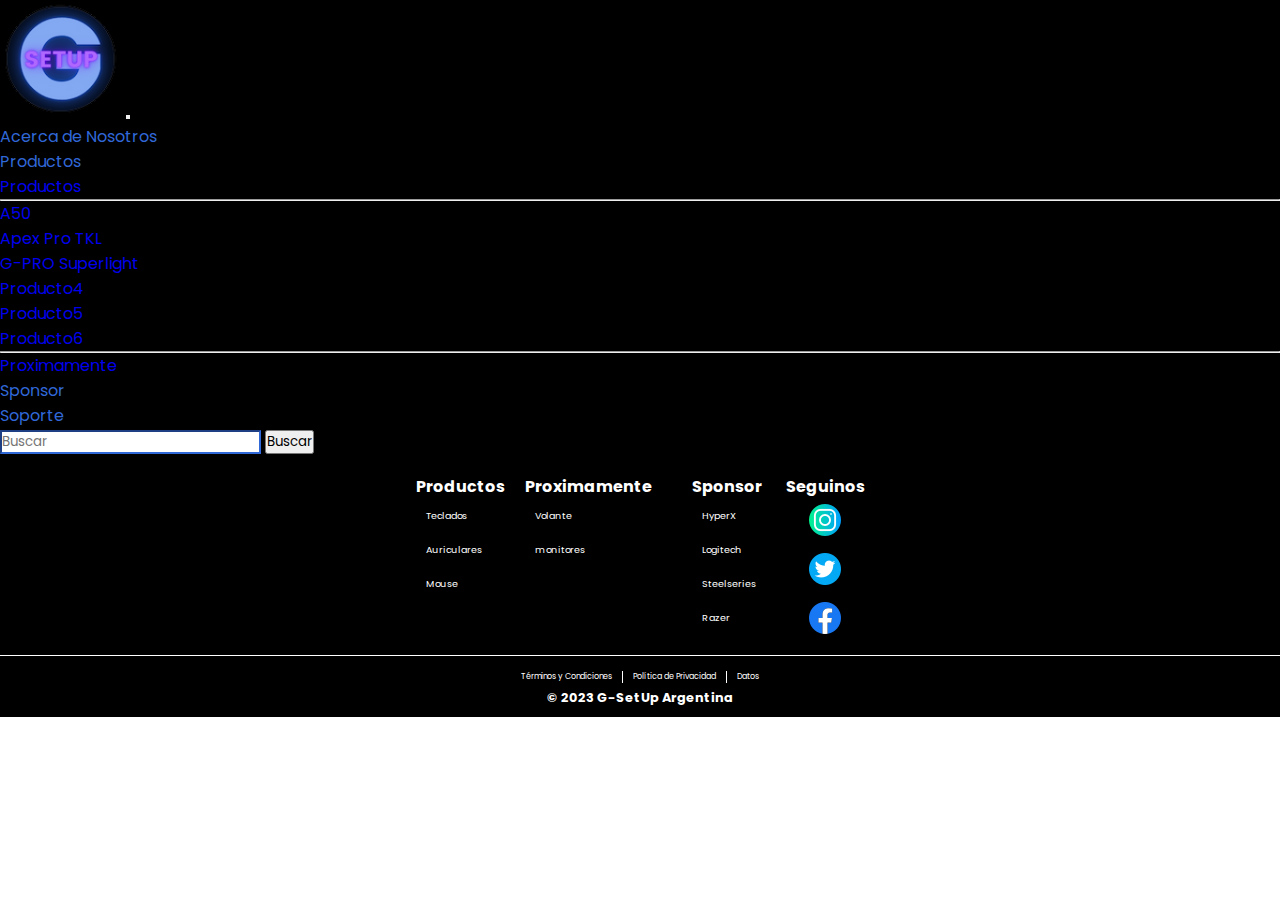
<file: pages/a50.html>
<!DOCTYPE html>
<html lang="en">
<head>
    <meta charset="UTF-8">
    <meta http-equiv="X-UA-Compatible" content="IE=edge">
    <meta name="viewport" content="width=device-width, initial-scale=1.0">
    <link rel="icon" href="../img/logo.png">
    <link href="https://cdn.jsdelivr.net/npm/bootstrap@5.1.3/dist/css/bootstrap.min.css" rel="stylesheet" integrity="sha384-1BmE4kWBq78iYhFldvKuhfTAU6auU8tT94WrHftjDbrCEXSU1oBoqyl2QvZ6jIW3" crossorigin="anonymous">
    <link rel="stylesheet" href="../css/style.css">
    <title>G-SetUp</title>
</head>
<body>
    <header>
        <nav class="navbar navbar-expand-lg navbar-light">
            <div class="container-fluid">
                <a class="navbar-brand" href="../index.html"><img src="../img/logo.png" alt="logo-gsetup"></a>
                <button class="navbar-toggler" type="button" data-bs-toggle="collapse"
                    data-bs-target="#navbarSupportedContent" aria-controls="navbarSupportedContent"
                    aria-expanded="false" aria-label="Toggle navigation">
                    <span class="navbar-toggler-icon"></span>
                </button>
                <div class="collapse navbar-collapse" id="navbarSupportedContent">
                    <ul class="navbar-nav me-auto mb-2 mb-lg-0">
                        <li class="nav-item">
                            <a class="nav-link" href="./acerca-de.html">Acerca de Nosotros</a>
                        </li>
                        <li class="nav-item dropdown">
                            <a class="nav-link dropdown-toggle" href="#" id="navbarDropdown" role="button"
                                data-bs-toggle="dropdown" aria-expanded="false">
                                Productos
                            </a>
                            <ul class="dropdown-menu" aria-labelledby="navbarDropdown">
                                <li><a class="dropdown-item" href="./product.html">Productos</a></li>
                                <li>
                                    <hr class="dropdown-divider">
                                </li>
                                <li><a class="dropdown-item" href="./a50.html">A50</a></li>
                                <li><a class="dropdown-item" href="./apex-pro-tkl.html">Apex Pro TKL</a></li>
                                <li><a class="dropdown-item" href="./g-pro-superlight.html">G-PRO Superlight</a>
                                </li>
                                <li><a class="dropdown-item" href="./producto4.html">Producto4</a></li>
                                <li><a class="dropdown-item" href="./producto5.html">Producto5</a></li>
                                <li><a class="dropdown-item" href="./producto6.html">Producto6</a></li>
                                <li>
                                    <hr class="dropdown-divider">
                                </li>
                                <li><a class="dropdown-item" href="./proximamente.html">Proximamente</a></li>
                            </ul>
                        </li>
                        <li class="nav-item">
                            <a class="nav-link" href="./sponsors.html">Sponsor</a>
                        </li>
                        <li class="nav-item">
                            <a class="nav-link" href="./support.html">Soporte</a>
                        </li>
                    </ul>
                    <!--Buscador-->
                    <form class="d-flex">
                        <input class="form-control me-2" type="Buscar" placeholder="Buscar" aria-label="Buscar">
                        <button class="btn btn-outline-primary" type="submit">Buscar</button>
                    </form>
                </div>
            </div>
        </nav>
    </header>
    <main>

    </main>
    <footer>
        <section class="resumen">
            <!--Resumen de contenido-->
            <ul>
                <li>
                    <ul>
                        <li>
                            <h3>Productos</h3>
                            <ul>
                                <li>Teclados</li>
                                <li>Auriculares</li>
                                <li>Mouse</li>
                            </ul>
                        </li>
                        <li>
                            <h3>Proximamente</h3>
                            <ul>
                                <li>Volante</li>
                                <li>monitores</li>
                            </ul>
                        </li>
                    </ul>
                </li>
                <li>
                    <ul>
                        <li>
                            <h3>Sponsor</h3>
                            <ul>
                                <li>HyperX</li>
                                <li>Logitech</li>
                                <li>Steelseries</li>
                                <li>Razer</li>
                            </ul>
                        </li>
                        <li>
                            <h3>Seguinos</h3>
                            <div>
                                <a href="https://www.instagram.com/" target="_blank"><img src="../img/instagram.png"
                                    alt="Login to Instagram" srcset=""></a>
                            <a href="https://twitter.com/?logout=1680449925796" target="_blank"><img src="../img/twitter.png"
                                    alt="Login to Twitter" srcset=""></a>
                            <a href="https://es-la.facebook.com/login/device-based/regular/login/" target="_blank"><img
                                    src="../img/facebook.png" alt="Login to Facebook" srcset=""></a>
                            </div>
                        </li>
                    </ul>
                </li>
            </ul>
        </section>
        <!--copyright y extras-->
        <section class="copyright">
            <div>
                <ul>
                    <li class="espaciado-copy">
                        Términos y Condiciones
                    </li>
                    <li class="espaciado-copy">
                        Política de Privacidad
                    </li>
                    <li>
                        Datos
                    </li>
                </ul>
                <h4>© 2023 G-SetUp Argentina</h4>
            </div>
        </section>
    </footer>
        <!--BootstrapJS-->
        <script src="https://cdn.jsdelivr.net/npm/bootstrap@5.1.3/dist/js/bootstrap.bundle.min.js" integrity="sha384-ka7Sk0Gln4gmtz2MlQnikT1wXgYsOg+OMhuP+IlRH9sENBO0LRn5q+8nbTov4+1p" crossorigin="anonymous"></script>
</body>
</html>
</file>
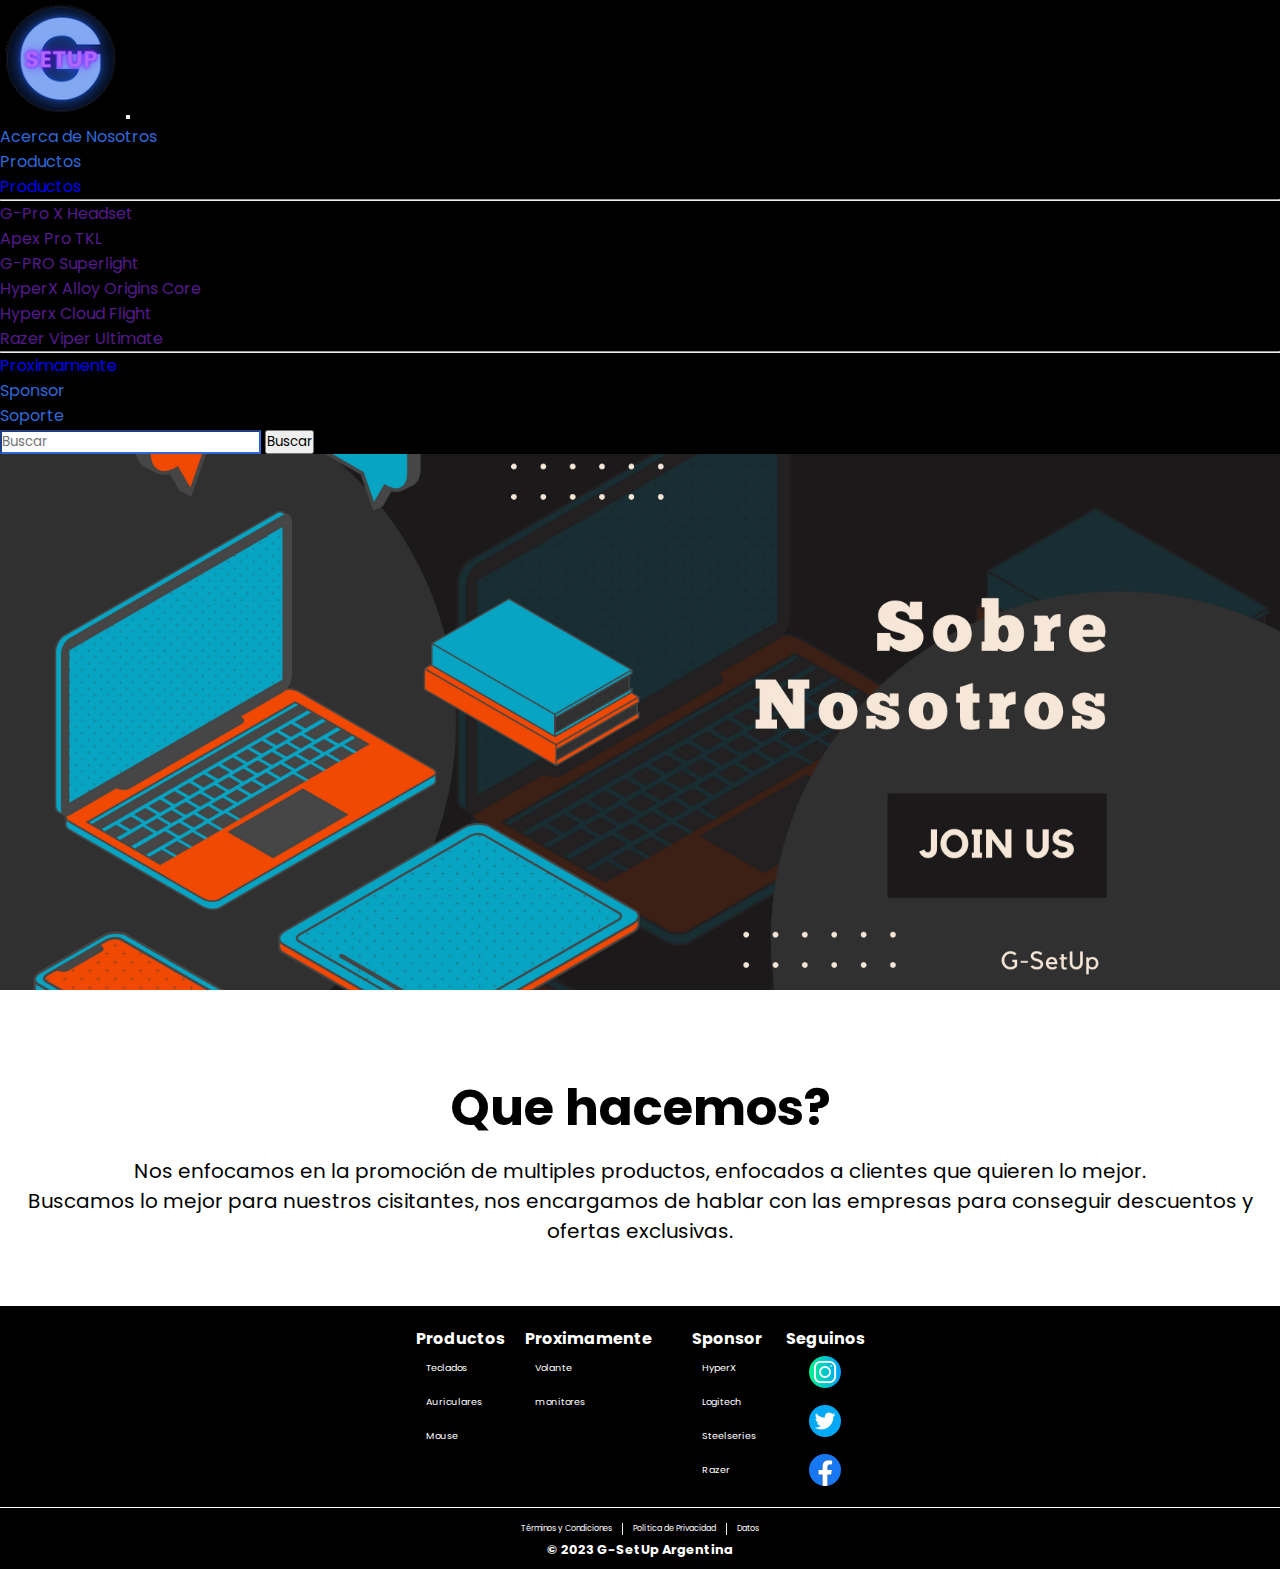
<file: pages/acerca-de.html>
<!DOCTYPE html>
<html lang="en">
<head>
    <meta charset="UTF-8">
    <meta http-equiv="X-UA-Compatible" content="IE=edge">
    <meta name="viewport" content="width=device-width, initial-scale=1.0">
    <link rel="icon" href="../img/logo.png">
    <link href="https://cdn.jsdelivr.net/npm/bootstrap@5.1.3/dist/css/bootstrap.min.css" rel="stylesheet" integrity="sha384-1BmE4kWBq78iYhFldvKuhfTAU6auU8tT94WrHftjDbrCEXSU1oBoqyl2QvZ6jIW3" crossorigin="anonymous">
    <link rel="stylesheet" href="../css/style.css">
    <title>G-SetUp</title>
</head>
<body>
    <header>
        <nav class="navbar navbar-expand-lg navbar-light">
            <div class="container-fluid">
                <a class="navbar-brand" href="../index.html"><img src="../img/logo.png" alt="logo-gsetup"></a>
                <button class="navbar-toggler" type="button" data-bs-toggle="collapse"
                    data-bs-target="#navbarSupportedContent" aria-controls="navbarSupportedContent"
                    aria-expanded="false" aria-label="Toggle navigation">
                    <span class="navbar-toggler-icon"></span>
                </button>
                <div class="collapse navbar-collapse" id="navbarSupportedContent">
                    <ul class="navbar-nav me-auto mb-2 mb-lg-0">
                        <li class="nav-item">
                            <a class="nav-link" href="./acerca-de.html">Acerca de Nosotros</a>
                        </li>
                        <li class="nav-item dropdown">
                            <a class="nav-link dropdown-toggle" href="#" id="navbarDropdown" role="button"
                                data-bs-toggle="dropdown" aria-expanded="false">
                                Productos
                            </a>
                            <ul class="dropdown-menu" aria-labelledby="navbarDropdown">
                                <li><a class="dropdown-item" href="./product.html">Productos</a></li>
                                <li>
                                    <hr class="dropdown-divider">
                                </li>
                                <li><a class="dropdown-item" href="">G-Pro X Headset</a></li>
                                <li><a class="dropdown-item" href="">Apex Pro TKL</a></li>
                                <li><a class="dropdown-item" href="">G-PRO Superlight</a>
                                </li>
                                <li><a class="dropdown-item" href="">HyperX Alloy Origins Core</a></li>
                                <li><a class="dropdown-item" href="">Hyperx Cloud Flight</a></li>
                                <li><a class="dropdown-item" href="">Razer Viper Ultimate </a></li>
                                <li>
                                    <hr class="dropdown-divider">
                                </li>
                                <li><a class="dropdown-item" href="./proximamente.html">Proximamente</a></li>
                            </ul>
                        </li>
                        <li class="nav-item">
                            <a class="nav-link" href="./sponsors.html">Sponsor</a>
                        </li>
                        <li class="nav-item">
                            <a class="nav-link" href="./support.html">Soporte</a>
                        </li>
                    </ul>
                    <!--Buscador-->
                    <form class="d-flex">
                        <input class="form-control me-2" type="Buscar" placeholder="Buscar" aria-label="Buscar">
                        <button class="btn btn-outline-primary" type="submit">Buscar</button>
                    </form>
                </div>
            </div>
        </nav>
    </header>
    <main>
        <section id="banner-acerca-de">
            <h2> </h2>
        </section>
        <section id="enfoque-web">
            <div class="primier-titulo-acerca-de">
                <h2>Que hacemos?</h2>
                <p>Nos enfocamos en la promoción de multiples productos, enfocados a clientes que quieren lo mejor.</p>
            </div>
            <div class="segundo-texto-acerca-de">
                <p>Buscamos lo mejor para nuestros cisitantes, nos encargamos de hablar con las empresas para conseguir descuentos y ofertas exclusivas.</h3>
            </div>
        </section>
    </main>
    <footer>
        <section class="resumen">
            <!--Resumen de contenido-->
            <ul>
                <li>
                    <ul>
                        <li>
                            <h3>Productos</h3>
                            <ul>
                                <li>Teclados</li>
                                <li>Auriculares</li>
                                <li>Mouse</li>
                            </ul>
                        </li>
                        <li>
                            <h3>Proximamente</h3>
                            <ul>
                                <li>Volante</li>
                                <li>monitores</li>
                            </ul>
                        </li>
                    </ul>
                </li>
                <li>
                    <ul>
                        <li>
                            <h3>Sponsor</h3>
                            <ul>
                                <li>HyperX</li>
                                <li>Logitech</li>
                                <li>Steelseries</li>
                                <li>Razer</li>
                            </ul>
                        </li>
                        <li>
                            <h3>Seguinos</h3>
                            <div>
                                <a href="https://www.instagram.com/" target="_blank"><img src="../img/instagram.png"
                                    alt="Login to Instagram" srcset=""></a>
                            <a href="https://twitter.com/?logout=1680449925796" target="_blank"><img src="../img/twitter.png"
                                    alt="Login to Twitter" srcset=""></a>
                            <a href="https://es-la.facebook.com/login/device-based/regular/login/" target="_blank"><img
                                    src="../img/facebook.png" alt="Login to Facebook" srcset=""></a>
                            </div>
                        </li>
                    </ul>
                </li>
            </ul>
        </section>
        <!--copyright y extras-->
        <section class="copyright">
            <div>
                <ul>
                    <li class="espaciado-copy">
                        Términos y Condiciones
                    </li>
                    <li class="espaciado-copy">
                        Política de Privacidad
                    </li>
                    <li>
                        Datos
                    </li>
                </ul>
                <h4>© 2023 G-SetUp Argentina</h4>
            </div>
        </section>
    </footer>
        <!--BootstrapJS-->
        <script src="https://cdn.jsdelivr.net/npm/bootstrap@5.1.3/dist/js/bootstrap.bundle.min.js" integrity="sha384-ka7Sk0Gln4gmtz2MlQnikT1wXgYsOg+OMhuP+IlRH9sENBO0LRn5q+8nbTov4+1p" crossorigin="anonymous"></script>
</body>
</html>
</file>
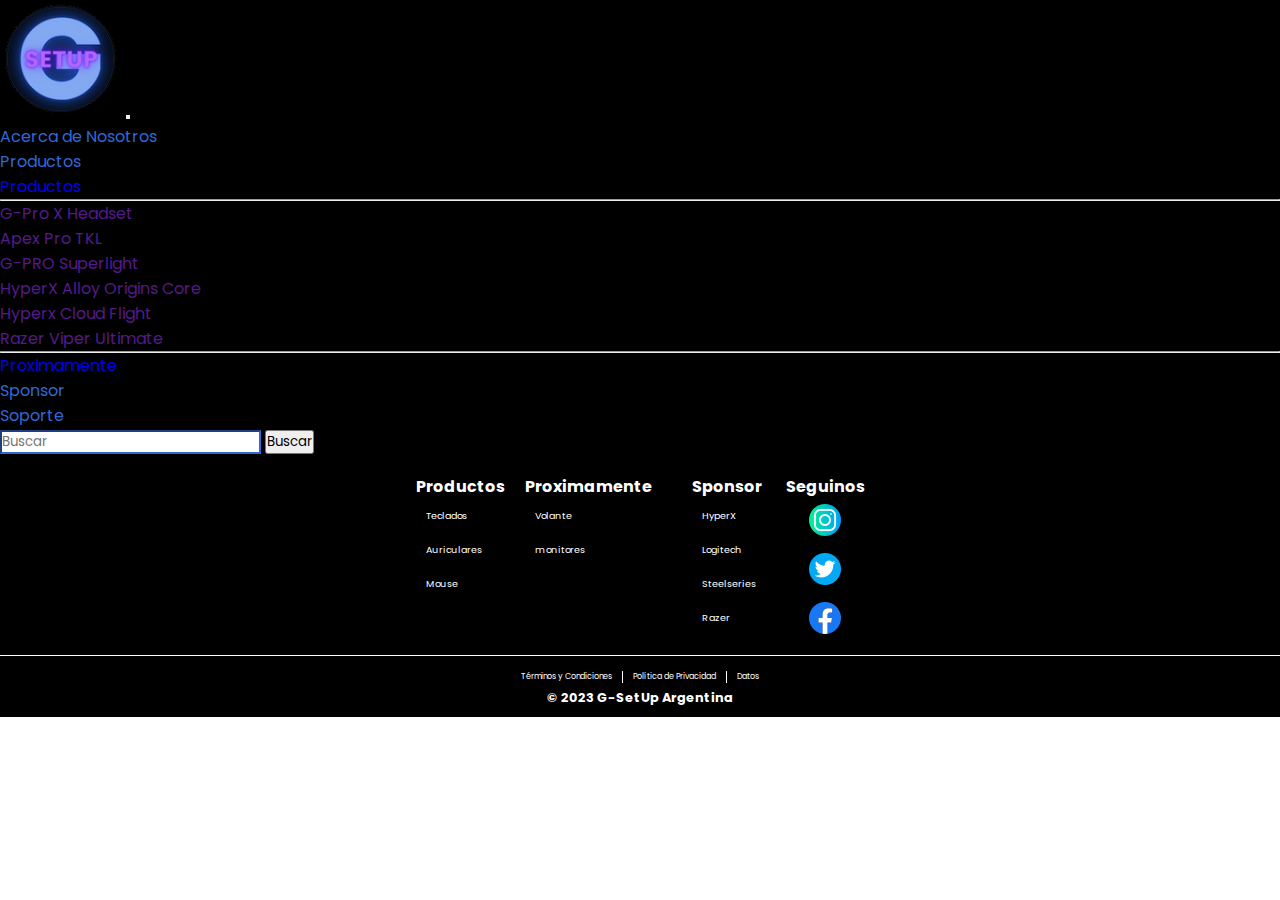
<file: pages/apex-pro-tkl.html>
<!DOCTYPE html>
<html lang="en">
<head>
    <meta charset="UTF-8">
    <meta http-equiv="X-UA-Compatible" content="IE=edge">
    <meta name="viewport" content="width=device-width, initial-scale=1.0">
    <link rel="icon" href="../img/logo.png">
    <link href="https://cdn.jsdelivr.net/npm/bootstrap@5.1.3/dist/css/bootstrap.min.css" rel="stylesheet" integrity="sha384-1BmE4kWBq78iYhFldvKuhfTAU6auU8tT94WrHftjDbrCEXSU1oBoqyl2QvZ6jIW3" crossorigin="anonymous">
    <link rel="stylesheet" href="../css/style.css">
    <title>G-SetUp</title>
</head>
<body>
    <header>
        <nav class="navbar navbar-expand-lg navbar-light">
            <div class="container-fluid">
                <a class="navbar-brand" href="../index.html"><img src="../img/logo.png" alt="logo-gsetup"></a>
                <button class="navbar-toggler" type="button" data-bs-toggle="collapse"
                    data-bs-target="#navbarSupportedContent" aria-controls="navbarSupportedContent"
                    aria-expanded="false" aria-label="Toggle navigation">
                    <span class="navbar-toggler-icon"></span>
                </button>
                <div class="collapse navbar-collapse" id="navbarSupportedContent">
                    <ul class="navbar-nav me-auto mb-2 mb-lg-0">
                        <li class="nav-item">
                            <a class="nav-link" href="./acerca-de.html">Acerca de Nosotros</a>
                        </li>
                        <li class="nav-item dropdown">
                            <a class="nav-link dropdown-toggle" href="#" id="navbarDropdown" role="button"
                                data-bs-toggle="dropdown" aria-expanded="false">
                                Productos
                            </a>
                            <ul class="dropdown-menu" aria-labelledby="navbarDropdown">
                                <li><a class="dropdown-item" href="./product.html">Productos</a></li>
                                <li>
                                    <hr class="dropdown-divider">
                                </li>
                                <li><a class="dropdown-item" href="">G-Pro X Headset</a></li>
                                <li><a class="dropdown-item" href="">Apex Pro TKL</a></li>
                                <li><a class="dropdown-item" href="">G-PRO Superlight</a>
                                </li>
                                <li><a class="dropdown-item" href="">HyperX Alloy Origins Core</a></li>
                                <li><a class="dropdown-item" href="">Hyperx Cloud Flight</a></li>
                                <li><a class="dropdown-item" href="">Razer Viper Ultimate </a></li>
                                <li>
                                    <hr class="dropdown-divider">
                                </li>
                                <li><a class="dropdown-item" href="./proximamente.html">Proximamente</a></li>
                            </ul>
                        </li>
                        <li class="nav-item">
                            <a class="nav-link" href="./sponsors.html">Sponsor</a>
                        </li>
                        <li class="nav-item">
                            <a class="nav-link" href="./support.html">Soporte</a>
                        </li>
                    </ul>
                    <!--Buscador-->
                    <form class="d-flex">
                        <input class="form-control me-2" type="Buscar" placeholder="Buscar" aria-label="Buscar">
                        <button class="btn btn-outline-primary" type="submit">Buscar</button>
                    </form>
                </div>
            </div>
        </nav>
    </header>
    <main>

    </main>
    <footer>
        <section class="resumen">
            <!--Resumen de contenido-->
            <ul>
                <li>
                    <ul>
                        <li>
                            <h3>Productos</h3>
                            <ul>
                                <li>Teclados</li>
                                <li>Auriculares</li>
                                <li>Mouse</li>
                            </ul>
                        </li>
                        <li>
                            <h3>Proximamente</h3>
                            <ul>
                                <li>Volante</li>
                                <li>monitores</li>
                            </ul>
                        </li>
                    </ul>
                </li>
                <li>
                    <ul>
                        <li>
                            <h3>Sponsor</h3>
                            <ul>
                                <li>HyperX</li>
                                <li>Logitech</li>
                                <li>Steelseries</li>
                                <li>Razer</li>
                            </ul>
                        </li>
                        <li>
                            <h3>Seguinos</h3>
                            <div>
                                <a href="https://www.instagram.com/" target="_blank"><img src="../img/instagram.png"
                                    alt="Login to Instagram" srcset=""></a>
                            <a href="https://twitter.com/?logout=1680449925796" target="_blank"><img src="../img/twitter.png"
                                    alt="Login to Twitter" srcset=""></a>
                            <a href="https://es-la.facebook.com/login/device-based/regular/login/" target="_blank"><img
                                    src="../img/facebook.png" alt="Login to Facebook" srcset=""></a>
                            </div>
                        </li>
                    </ul>
                </li>
            </ul>
        </section>
        <!--copyright y extras-->
        <section class="copyright">
            <div>
                <ul>
                    <li class="espaciado-copy">
                        Términos y Condiciones
                    </li>
                    <li class="espaciado-copy">
                        Política de Privacidad
                    </li>
                    <li>
                        Datos
                    </li>
                </ul>
                <h4>© 2023 G-SetUp Argentina</h4>
            </div>
        </section>
    </footer>
        <!--BootstrapJS-->
        <script src="https://cdn.jsdelivr.net/npm/bootstrap@5.1.3/dist/js/bootstrap.bundle.min.js" integrity="sha384-ka7Sk0Gln4gmtz2MlQnikT1wXgYsOg+OMhuP+IlRH9sENBO0LRn5q+8nbTov4+1p" crossorigin="anonymous"></script>
</body>
</html>
</file>
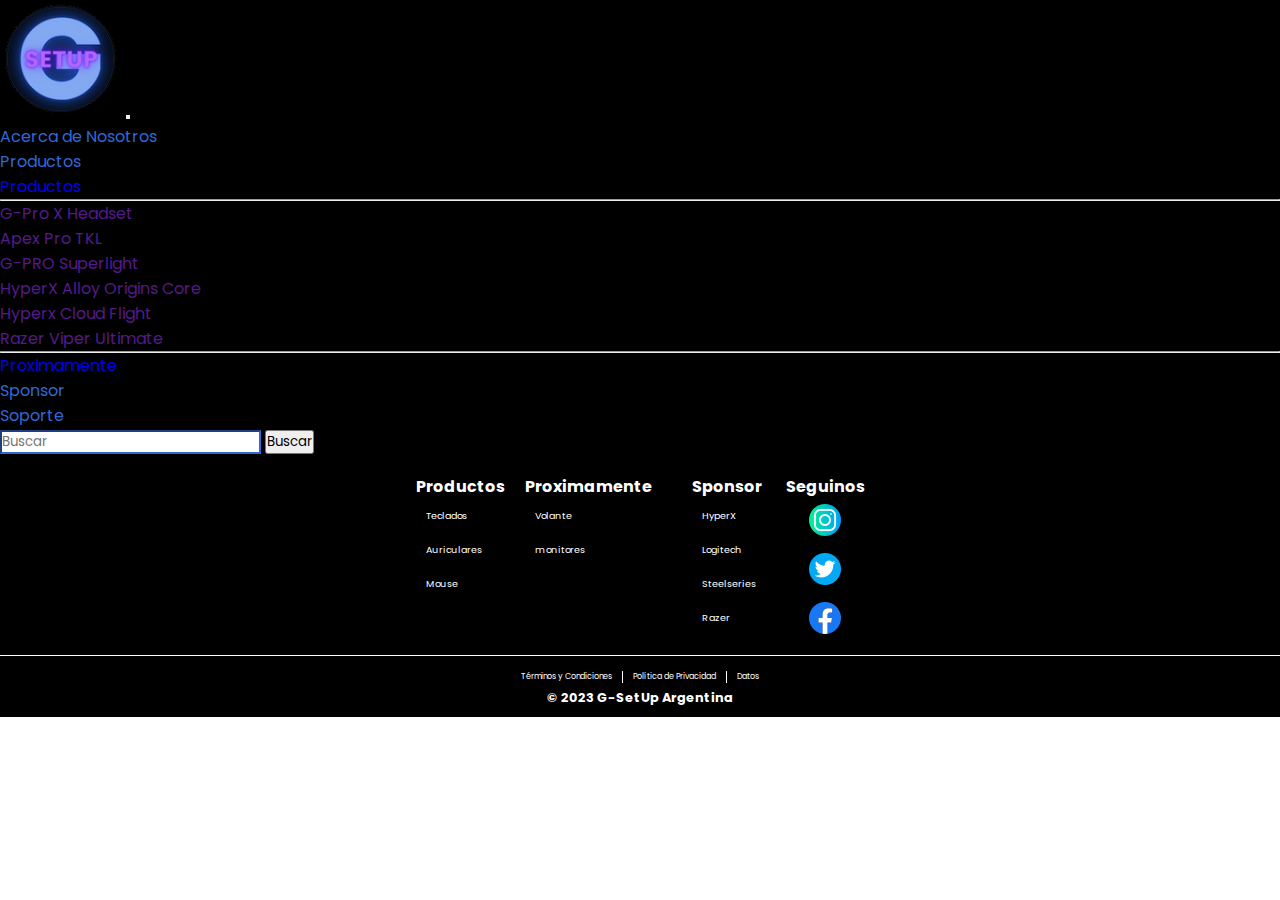
<file: pages/g-pro-superlight.html>
<!DOCTYPE html>
<html lang="en">
<head>
    <meta charset="UTF-8">
    <meta http-equiv="X-UA-Compatible" content="IE=edge">
    <meta name="viewport" content="width=device-width, initial-scale=1.0">
    <link rel="icon" href="../img/logo.png">
    <link href="https://cdn.jsdelivr.net/npm/bootstrap@5.1.3/dist/css/bootstrap.min.css" rel="stylesheet" integrity="sha384-1BmE4kWBq78iYhFldvKuhfTAU6auU8tT94WrHftjDbrCEXSU1oBoqyl2QvZ6jIW3" crossorigin="anonymous">
    <link rel="stylesheet" href="../css/style.css">
    <title>G-SetUp</title>
</head>
<body>
    <header>
        <nav class="navbar navbar-expand-lg navbar-light">
            <div class="container-fluid">
                <a class="navbar-brand" href="../index.html"><img src="../img/logo.png" alt="logo-gsetup"></a>
                <button class="navbar-toggler" type="button" data-bs-toggle="collapse"
                    data-bs-target="#navbarSupportedContent" aria-controls="navbarSupportedContent"
                    aria-expanded="false" aria-label="Toggle navigation">
                    <span class="navbar-toggler-icon"></span>
                </button>
                <div class="collapse navbar-collapse" id="navbarSupportedContent">
                    <ul class="navbar-nav me-auto mb-2 mb-lg-0">
                        <li class="nav-item">
                            <a class="nav-link" href="./acerca-de.html">Acerca de Nosotros</a>
                        </li>
                        <li class="nav-item dropdown">
                            <a class="nav-link dropdown-toggle" href="#" id="navbarDropdown" role="button"
                                data-bs-toggle="dropdown" aria-expanded="false">
                                Productos
                            </a>
                            <ul class="dropdown-menu" aria-labelledby="navbarDropdown">
                                <li><a class="dropdown-item" href="./product.html">Productos</a></li>
                                <li>
                                    <hr class="dropdown-divider">
                                </li>
                                <li><a class="dropdown-item" href="">G-Pro X Headset</a></li>
                                <li><a class="dropdown-item" href="">Apex Pro TKL</a></li>
                                <li><a class="dropdown-item" href="">G-PRO Superlight</a>
                                </li>
                                <li><a class="dropdown-item" href="">HyperX Alloy Origins Core</a></li>
                                <li><a class="dropdown-item" href="">Hyperx Cloud Flight</a></li>
                                <li><a class="dropdown-item" href="">Razer Viper Ultimate </a></li>
                                <li>
                                    <hr class="dropdown-divider">
                                </li>
                                <li><a class="dropdown-item" href="./proximamente.html">Proximamente</a></li>
                            </ul>
                        </li>
                        <li class="nav-item">
                            <a class="nav-link" href="./sponsors.html">Sponsor</a>
                        </li>
                        <li class="nav-item">
                            <a class="nav-link" href="./support.html">Soporte</a>
                        </li>
                    </ul>
                    <!--Buscador-->
                    <form class="d-flex">
                        <input class="form-control me-2" type="Buscar" placeholder="Buscar" aria-label="Buscar">
                        <button class="btn btn-outline-primary" type="submit">Buscar</button>
                    </form>
                </div>
            </div>
        </nav>
    </header>
    <main>

    </main>
    <footer>
        <section class="resumen">
            <!--Resumen de contenido-->
            <ul>
                <li>
                    <ul>
                        <li>
                            <h3>Productos</h3>
                            <ul>
                                <li>Teclados</li>
                                <li>Auriculares</li>
                                <li>Mouse</li>
                            </ul>
                        </li>
                        <li>
                            <h3>Proximamente</h3>
                            <ul>
                                <li>Volante</li>
                                <li>monitores</li>
                            </ul>
                        </li>
                    </ul>
                </li>
                <li>
                    <ul>
                        <li>
                            <h3>Sponsor</h3>
                            <ul>
                                <li>HyperX</li>
                                <li>Logitech</li>
                                <li>Steelseries</li>
                                <li>Razer</li>
                            </ul>
                        </li>
                        <li>
                            <h3>Seguinos</h3>
                            <div>
                                <a href="https://www.instagram.com/" target="_blank"><img src="../img/instagram.png"
                                    alt="Login to Instagram" srcset=""></a>
                            <a href="https://twitter.com/?logout=1680449925796" target="_blank"><img src="../img/twitter.png"
                                    alt="Login to Twitter" srcset=""></a>
                            <a href="https://es-la.facebook.com/login/device-based/regular/login/" target="_blank"><img
                                    src="../img/facebook.png" alt="Login to Facebook" srcset=""></a>
                            </div>
                        </li>
                    </ul>
                </li>
            </ul>
        </section>
                <!--copyright y extras-->
                <section class="copyright">
                    <div>
                        <ul>
                            <li class="espaciado-copy">
                                Términos y Condiciones
                            </li>
                            <li class="espaciado-copy">
                                Política de Privacidad
                            </li>
                            <li>
                                Datos
                            </li>
                        </ul>
                        <h4>© 2023 G-SetUp Argentina</h4>
                    </div>
                </section>
    </footer>
        <!--BootstrapJS-->
        <script src="https://cdn.jsdelivr.net/npm/bootstrap@5.1.3/dist/js/bootstrap.bundle.min.js" integrity="sha384-ka7Sk0Gln4gmtz2MlQnikT1wXgYsOg+OMhuP+IlRH9sENBO0LRn5q+8nbTov4+1p" crossorigin="anonymous"></script>
</body>
</html>
</file>
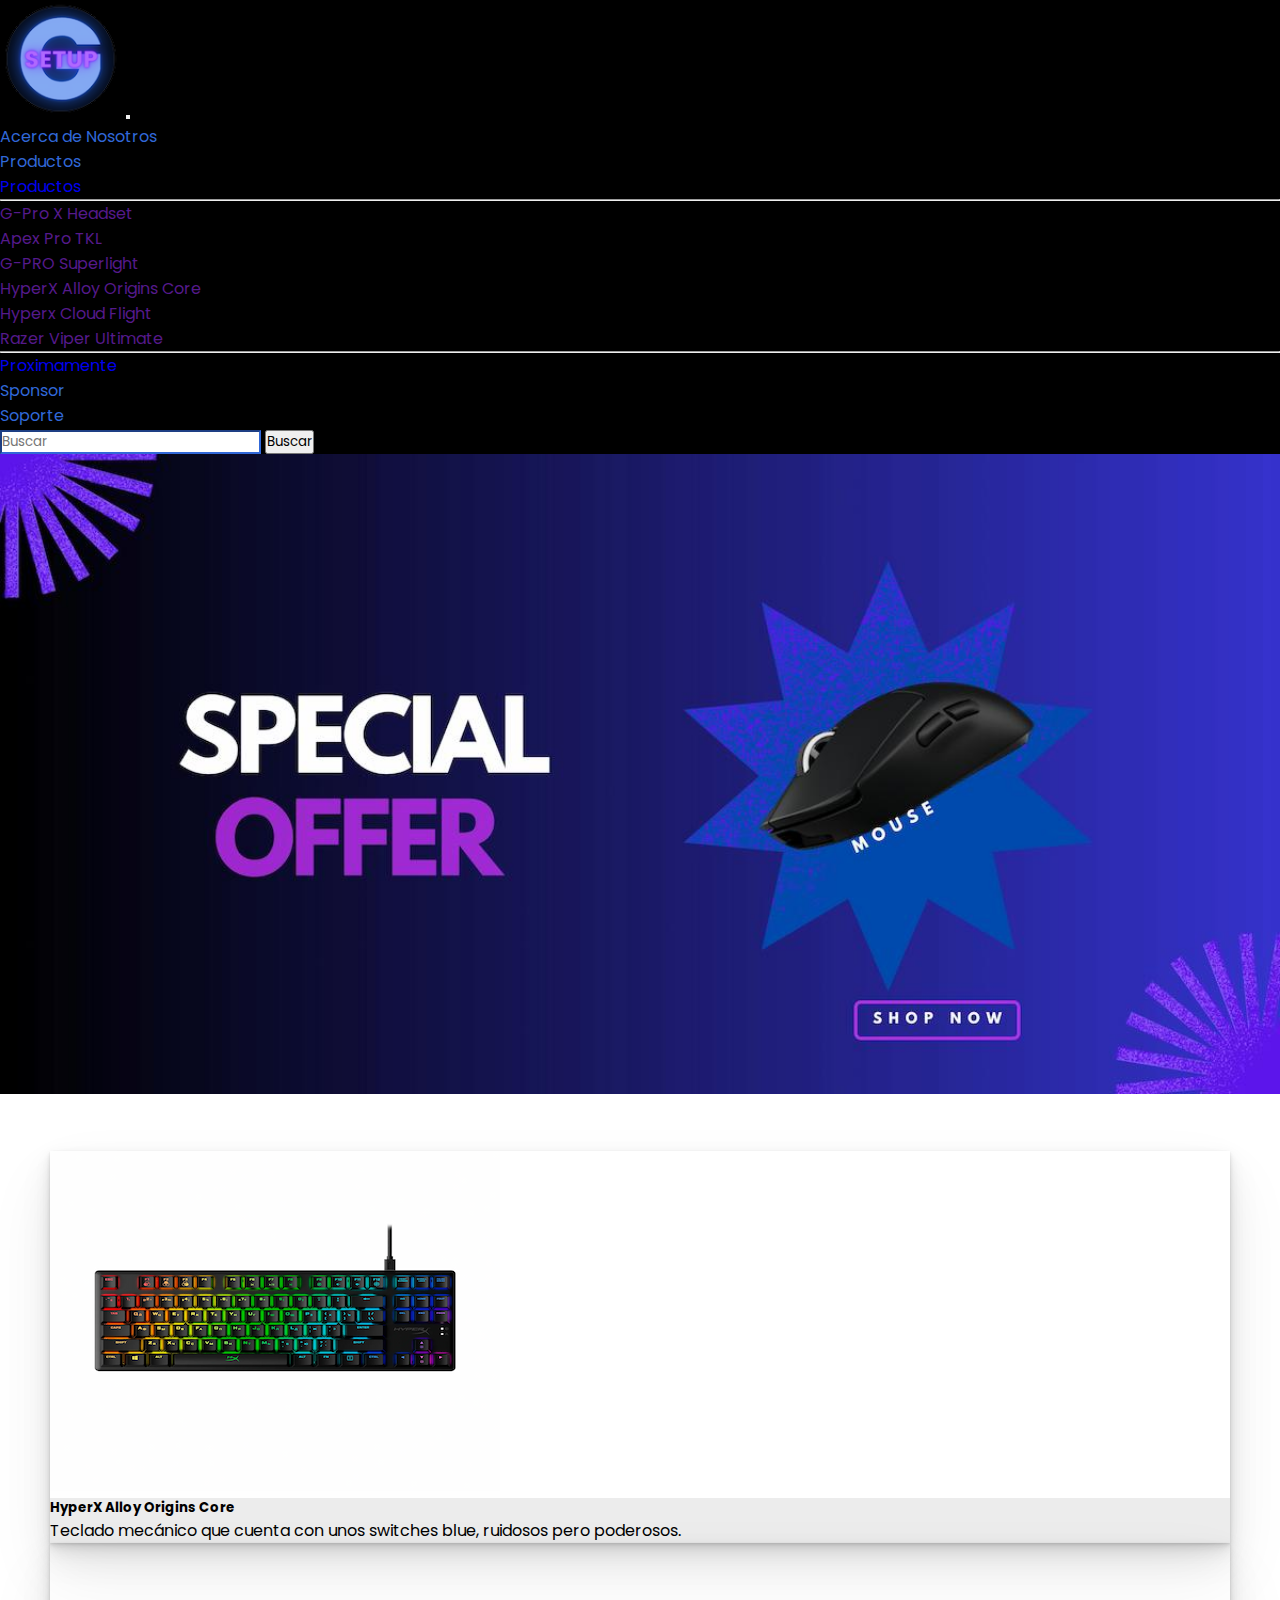
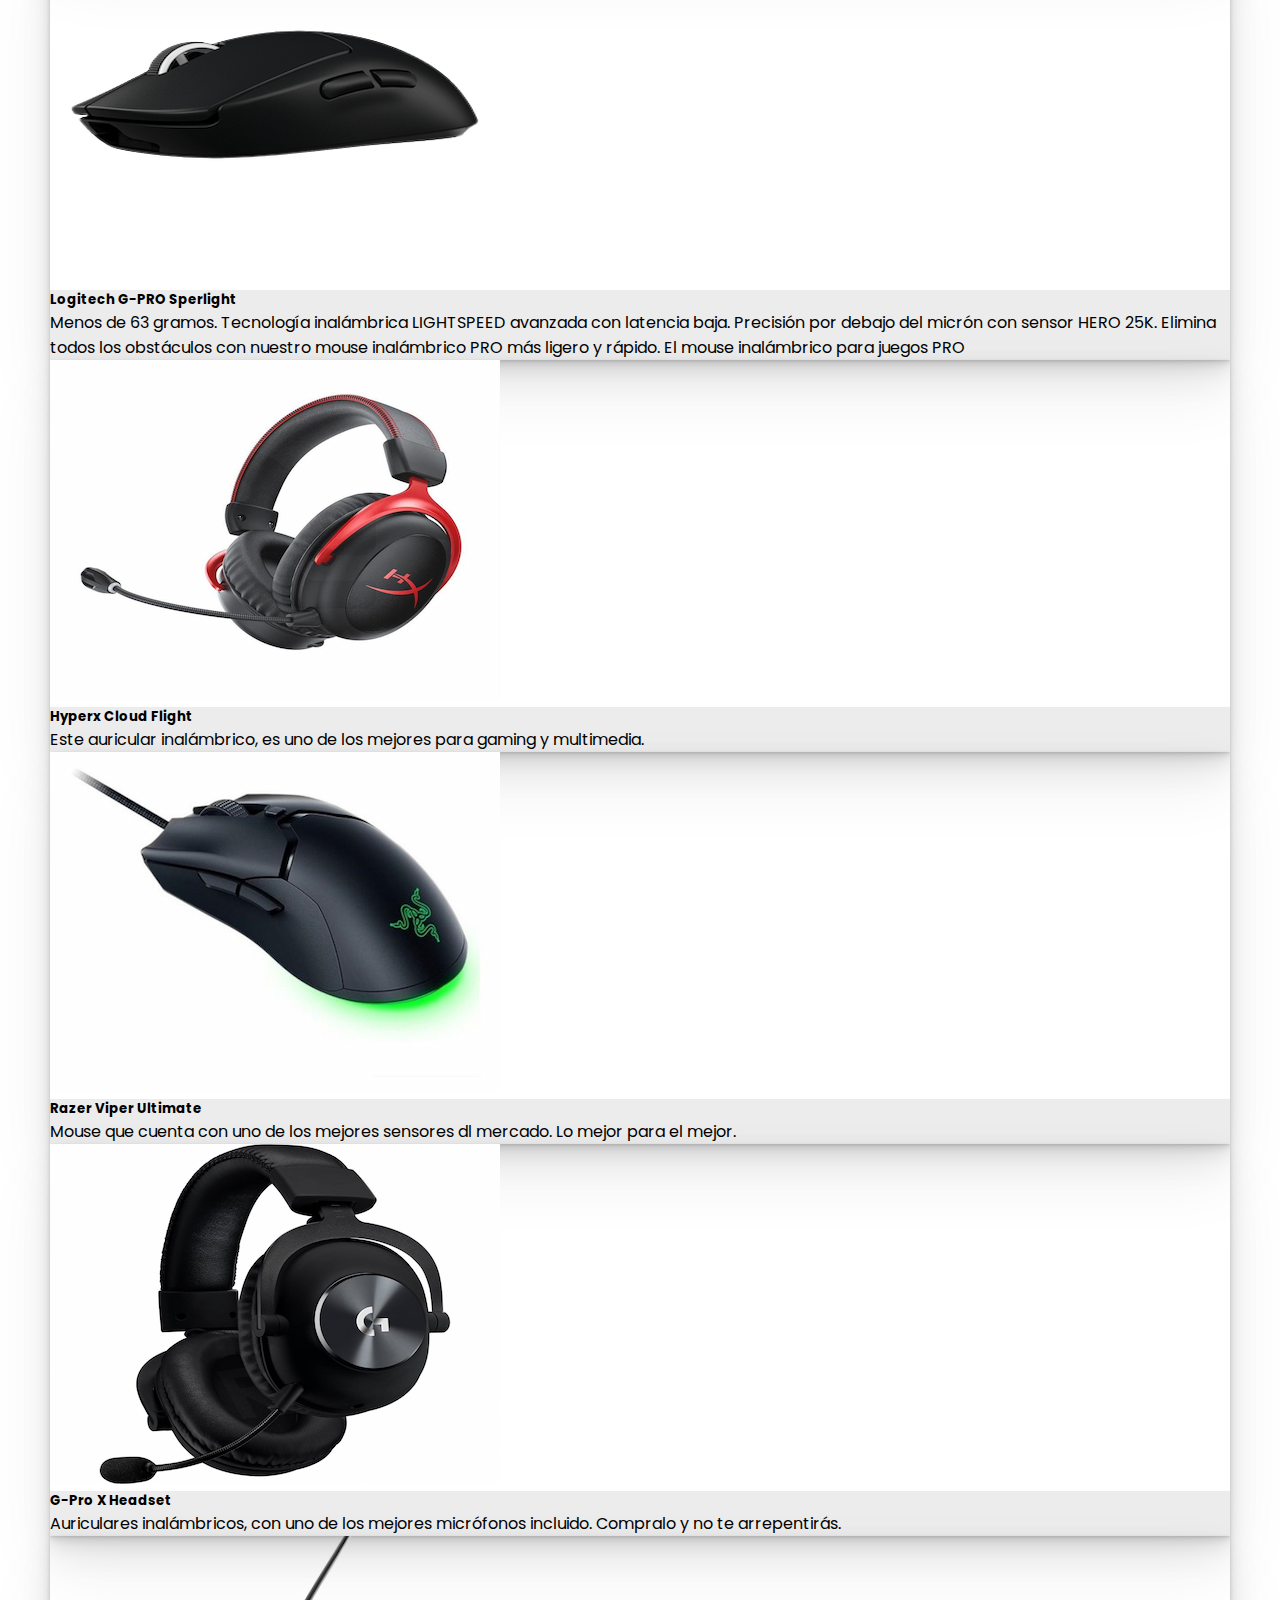
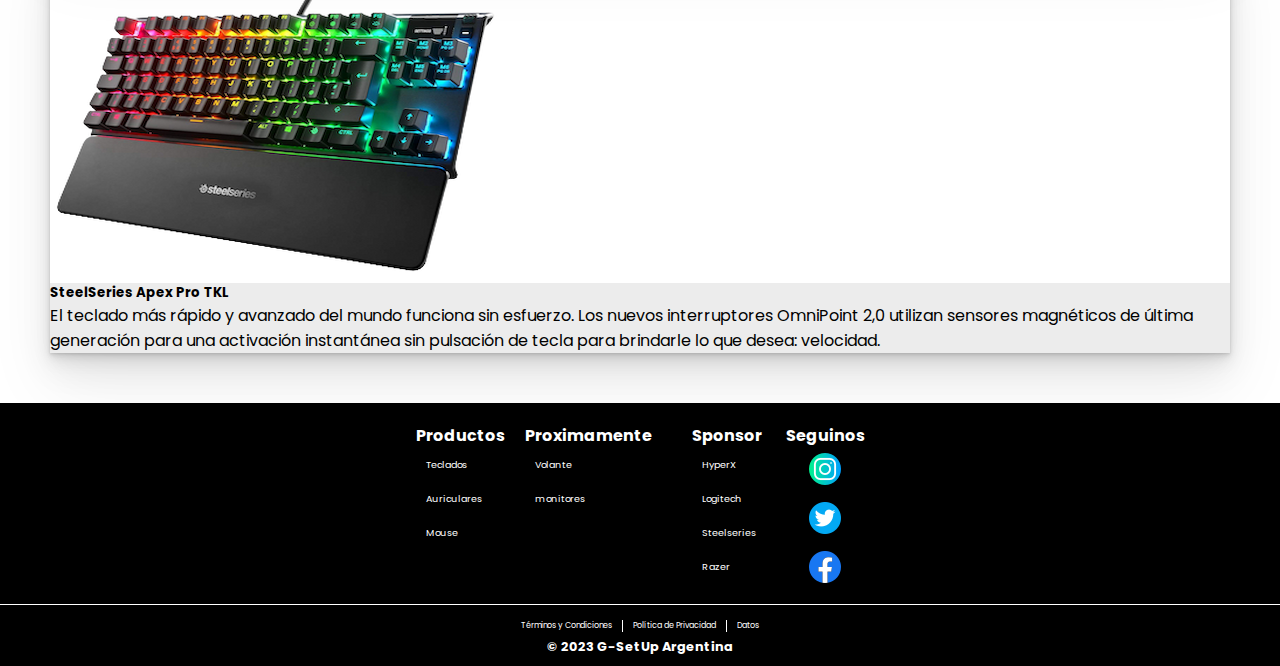
<file: pages/product.html>
<!DOCTYPE html>
<html lang="en">

<head>
    <meta charset="UTF-8">
    <meta http-equiv="X-UA-Compatible" content="IE=edge">
    <meta name="viewport" content="width=device-width, initial-scale=1.0">
    <link rel="icon" href="../img/logo.png">
    <link href="https://cdn.jsdelivr.net/npm/bootstrap@5.1.3/dist/css/bootstrap.min.css" rel="stylesheet"
        integrity="sha384-1BmE4kWBq78iYhFldvKuhfTAU6auU8tT94WrHftjDbrCEXSU1oBoqyl2QvZ6jIW3" crossorigin="anonymous">
    <link rel="stylesheet" href="../css/style.css">
    <title>G-SetUp</title>
</head>

<body>
    <header>
        <nav class="navbar navbar-expand-lg navbar-light">
            <div class="container-fluid">
                <a class="navbar-brand" href="../index.html"><img src="../img/logo.png" alt="logo-gsetup"></a>
                <button class="navbar-toggler" type="button" data-bs-toggle="collapse"
                    data-bs-target="#navbarSupportedContent" aria-controls="navbarSupportedContent"
                    aria-expanded="false" aria-label="Toggle navigation">
                    <span class="navbar-toggler-icon"></span>
                </button>
                <div class="collapse navbar-collapse" id="navbarSupportedContent">
                    <ul class="navbar-nav me-auto mb-2 mb-lg-0">
                        <li class="nav-item">
                            <a class="nav-link" href="./acerca-de.html">Acerca de Nosotros</a>
                        </li>
                        <li class="nav-item dropdown">
                            <a class="nav-link dropdown-toggle" href="#" id="navbarDropdown" role="button"
                                data-bs-toggle="dropdown" aria-expanded="false">
                                Productos
                            </a>
                            <ul class="dropdown-menu" aria-labelledby="navbarDropdown">
                                <li><a class="dropdown-item" href="./product.html">Productos</a></li>
                                <li>
                                    <hr class="dropdown-divider">
                                </li>
                                <li><a class="dropdown-item" href="">G-Pro X Headset</a></li>
                                <li><a class="dropdown-item" href="">Apex Pro TKL</a></li>
                                <li><a class="dropdown-item" href="">G-PRO Superlight</a>
                                </li>
                                <li><a class="dropdown-item" href="">HyperX Alloy Origins Core</a></li>
                                <li><a class="dropdown-item" href="">Hyperx Cloud Flight</a></li>
                                <li><a class="dropdown-item" href="">Razer Viper Ultimate</a></li>
                                <li>
                                    <hr class="dropdown-divider">
                                </li>
                                <li><a class="dropdown-item" href="./proximamente.html">Proximamente</a></li>
                            </ul>
                        </li>
                        <li class="nav-item">
                            <a class="nav-link" href="./sponsors.html">Sponsor</a>
                        </li>
                        <li class="nav-item">
                            <a class="nav-link" href="./support.html">Soporte</a>
                        </li>
                    </ul>
                    <!--Buscador-->
                    <form class="d-flex">
                        <input class="form-control me-2" type="Buscar" placeholder="Buscar" aria-label="Buscar">
                        <button class="btn btn-outline-primary" type="submit">Buscar</button>
                    </form>
                </div>
            </div>
        </nav>
    </header>
    <main>
        <section class="banner-productos">
            <a href="https://www.logitechg.com/es-ar/products/gaming-mice/pro-x-superlight-wireless-mouse.910-005955.html"
                target="_blank"><img src="../img/banner-productos.jpg" alt="banner"></a>
        </section>
        <div class="row row-cols-1 row-cols-md-3 g-4">
            <div class="col">
                <div class="card h-100">
                    <img src="../img/hyperx-alloy-origins.png" class="card-img-top" alt="Hyperx Alloy Origins">
                    <div class="card-body">
                        <h5 class="card-title">HyperX Alloy Origins Core</h5>
                        <p class="card-text">Teclado mecánico que cuenta con unos switches blue, ruidosos pero poderosos.</p>
                    </div>
                </div>
            </div>
            <div class="col">
                <div class="card h-100">
                    <img src="../img/mouse-logitech-superlight-removebg.png" class="card-img-top" alt="G-Pro Superlight">
                    <div class="card-body">
                        <h5 class="card-title">Logitech G-PRO Sperlight</h5>
                        <p class="card-text">Menos de 63 gramos. Tecnología inalámbrica LIGHTSPEED avanzada con latencia baja. Precisión por debajo del micrón con sensor HERO 25K. Elimina todos los obstáculos con nuestro mouse inalámbrico PRO más ligero y rápido. El mouse inalámbrico para juegos PRO</p>
                    </div>
                </div>
            </div>
            <div class="col">
                <div class="card h-100">
                    <img src="../img/HyperX-cloud-flight.png" class="card-img-top" alt="Hyperx Cloud Flight">
                    <div class="card-body">
                        <h5 class="card-title">Hyperx Cloud Flight</h5>
                        <p class="card-text">Este auricular inalámbrico, es uno de los mejores para gaming y multimedia.</p>
                    </div>
                </div>
            </div>
            <div class="col">
                <div class="card h-100">
                    <img src="../img/razer-viper.png" class="card-img-top" alt="razer viper">
                    <div class="card-body">
                        <h5 class="card-title">Razer Viper Ultimate</h5>
                        <p class="card-text">Mouse que cuenta con uno de los mejores sensores dl mercado. Lo mejor para el mejor.</p>
                    </div>
                </div>
            </div>
            <div class="col">
                <div class="card h-100">
                    <img src="../img/logitech-headset.png" class="card-img-top" alt="G-Pro X Headset">
                    <div class="card-body">
                        <h5 class="card-title">G-Pro X Headset</h5>
                        <p class="card-text">Auriculares inalámbricos, con uno de los mejores micrófonos incluido. Compralo y no te arrepentirás.</p>
                    </div>
                </div>
            </div>
            <div class="col">
                <div class="card h-100">
                    <img src="../img/teclado-apex-pro-removebg.png" class="card-img-top" alt="SteelSeries Apex Pro TKL">
                    <div class="card-body">
                        <h5 class="card-title">SteelSeries Apex Pro TKL</h5>
                        <p class="card-text">El teclado más rápido y avanzado del mundo funciona sin esfuerzo. Los nuevos interruptores OmniPoint 2,0 utilizan sensores magnéticos de última generación para una activación instantánea sin pulsación de tecla para brindarle lo que desea: velocidad.</p>
                    </div>
                </div>
            </div>
        </div>  
    </main>
    <footer>
        <section class="resumen">
            <!--Resumen de contenido-->
            <ul>
                <li>
                    <ul>
                        <li>
                            <h3>Productos</h3>
                            <ul>
                                <li>Teclados</li>
                                <li>Auriculares</li>
                                <li>Mouse</li>
                            </ul>
                        </li>
                        <li>
                            <h3>Proximamente</h3>
                            <ul>
                                <li>Volante</li>
                                <li>monitores</li>
                            </ul>
                        </li>
                    </ul>
                </li>
                <li>
                    <ul>
                        <li>
                            <h3>Sponsor</h3>
                            <ul>
                                <li>HyperX</li>
                                <li>Logitech</li>
                                <li>Steelseries</li>
                                <li>Razer</li>
                            </ul>
                        </li>
                        <li>
                            <h3>Seguinos</h3>
                            <div>
                                <a href="https://www.instagram.com/" target="_blank"><img src="../img/instagram.png"
                                        alt="Login to Instagram" srcset=""></a>
                                <a href="https://twitter.com/?logout=1680449925796" target="_blank"><img
                                        src="../img/twitter.png" alt="Login to Twitter" srcset=""></a>
                                <a href="https://es-la.facebook.com/login/device-based/regular/login/"
                                    target="_blank"><img src="../img/facebook.png" alt="Login to Facebook"
                                        srcset=""></a>
                            </div>
                        </li>
                    </ul>
                </li>
            </ul>
        </section>
        <!--copyright y extras-->
        <section class="copyright">
            <div>
                <ul>
                    <li class="espaciado-copy">
                        Términos y Condiciones
                    </li>
                    <li class="espaciado-copy">
                        Política de Privacidad
                    </li>
                    <li>
                        Datos
                    </li>
                </ul>
                <h4>© 2023 G-SetUp Argentina</h4>
            </div>
        </section>
    </footer>
    <!--Bootstraps-->
    <script src="https://cdn.jsdelivr.net/npm/bootstrap@5.1.3/dist/js/bootstrap.bundle.min.js"
        integrity="sha384-ka7Sk0Gln4gmtz2MlQnikT1wXgYsOg+OMhuP+IlRH9sENBO0LRn5q+8nbTov4+1p"
        crossorigin="anonymous"></script>
</body>

</html>
</file>
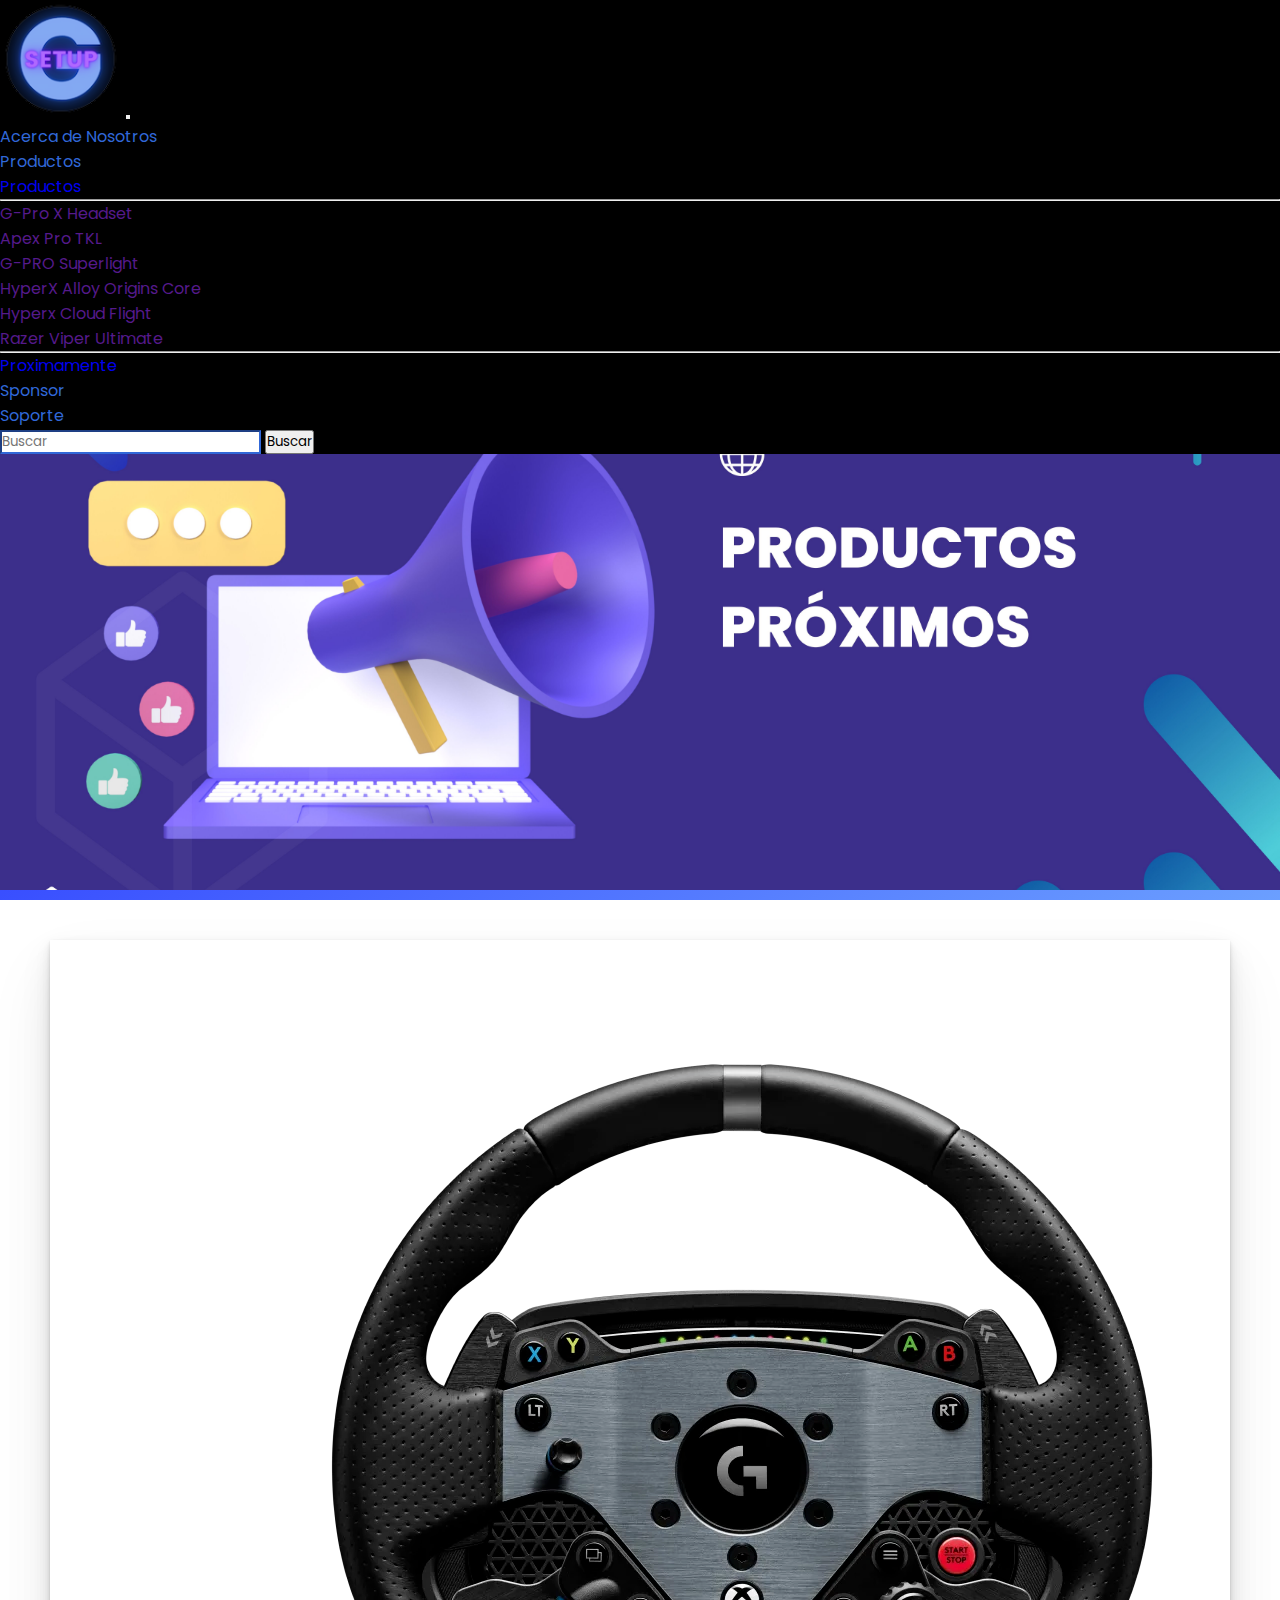
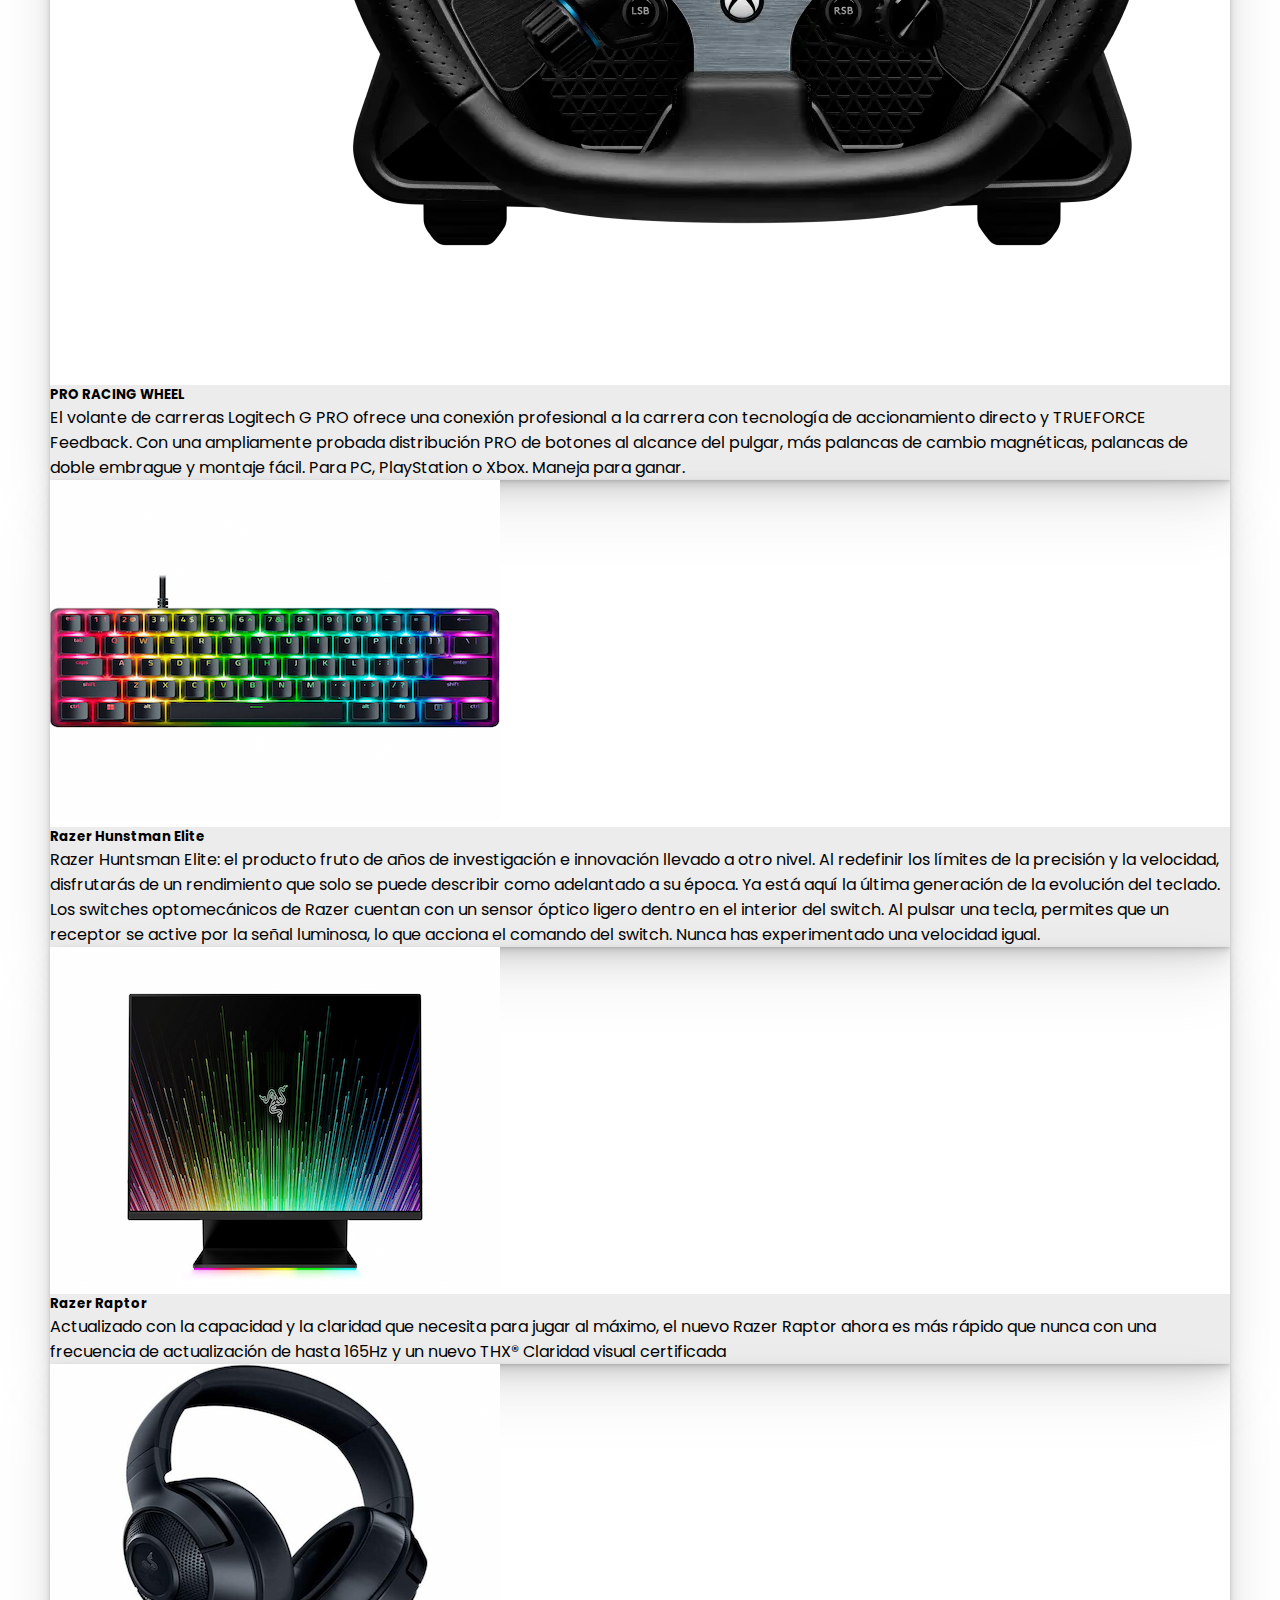
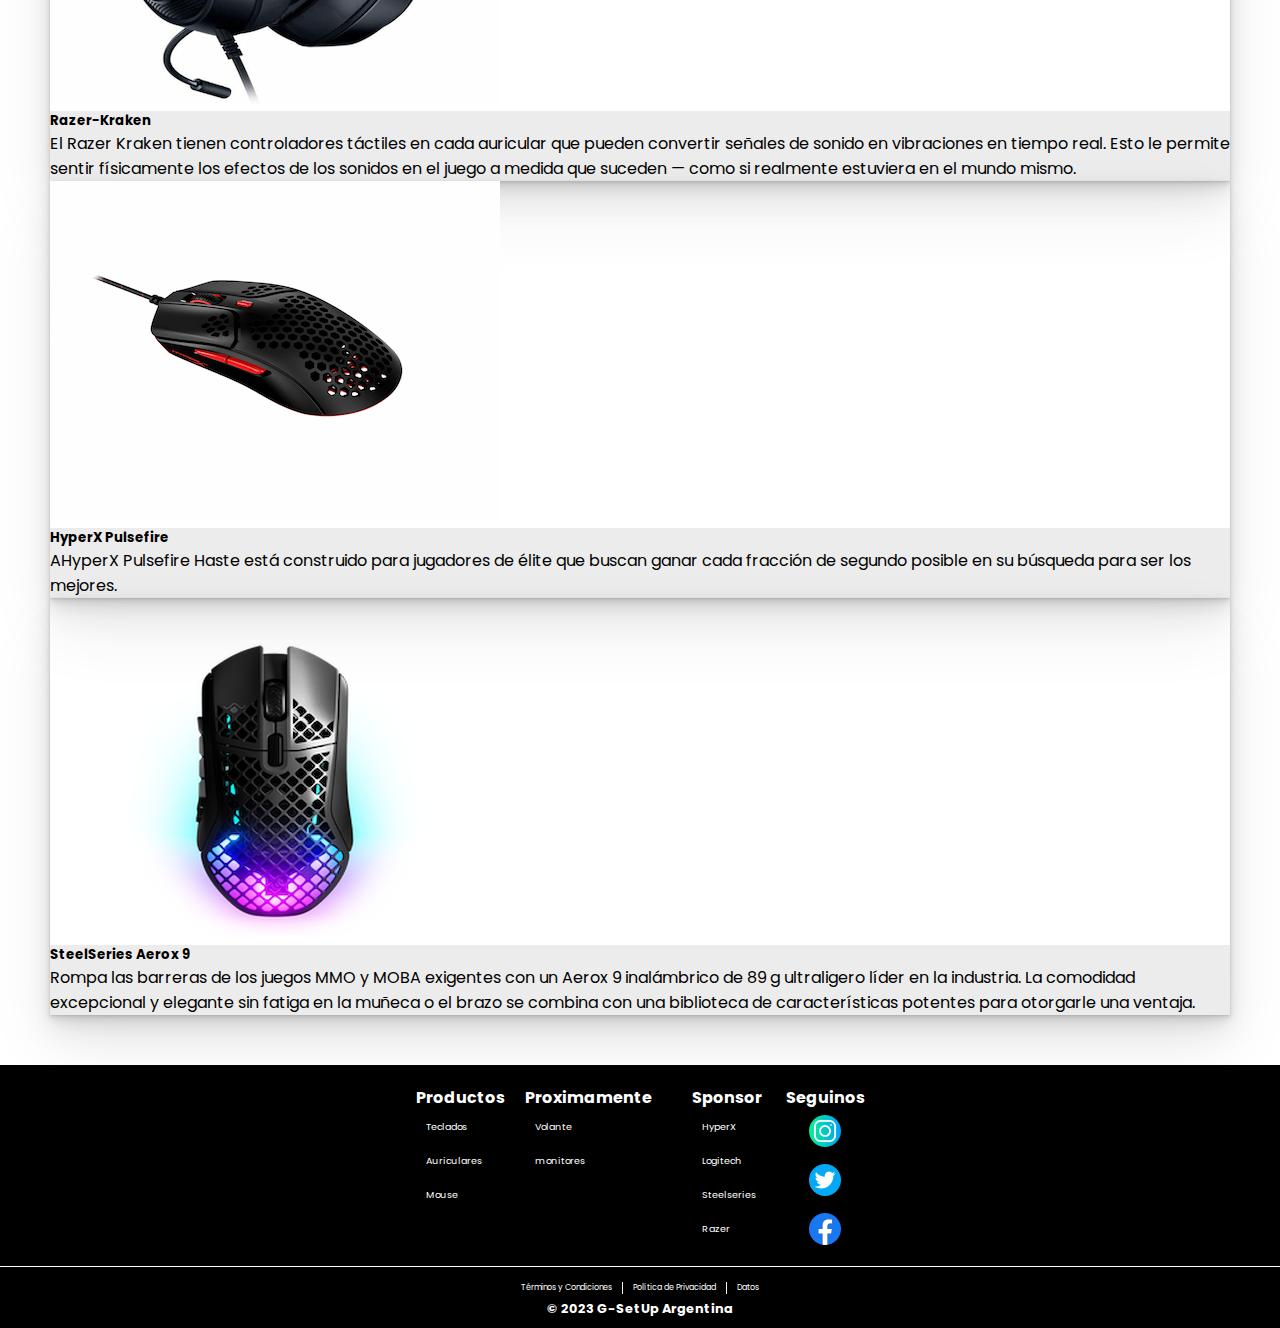
<file: pages/proximamente.html>
<!DOCTYPE html>
<html lang="en">
<head>
    <meta charset="UTF-8">
    <meta http-equiv="X-UA-Compatible" content="IE=edge">
    <meta name="viewport" content="width=device-width, initial-scale=1.0">
    <link rel="icon" href="../img/logo.png">
    <link href="https://cdn.jsdelivr.net/npm/bootstrap@5.1.3/dist/css/bootstrap.min.css" rel="stylesheet" integrity="sha384-1BmE4kWBq78iYhFldvKuhfTAU6auU8tT94WrHftjDbrCEXSU1oBoqyl2QvZ6jIW3" crossorigin="anonymous">
    <link rel="stylesheet" href="../css/style.css">
    <title>G-SetUp</title>
</head>
<body>
    <header>
        <nav class="navbar navbar-expand-lg navbar-light">
            <div class="container-fluid">
                <a class="navbar-brand" href="../index.html"><img src="../img/logo.png" alt="logo-gsetup"></a>
                <button class="navbar-toggler" type="button" data-bs-toggle="collapse"
                    data-bs-target="#navbarSupportedContent" aria-controls="navbarSupportedContent"
                    aria-expanded="false" aria-label="Toggle navigation">
                    <span class="navbar-toggler-icon"></span>
                </button>
                <div class="collapse navbar-collapse" id="navbarSupportedContent">
                    <ul class="navbar-nav me-auto mb-2 mb-lg-0">
                        <li class="nav-item">
                            <a class="nav-link" href="./acerca-de.html">Acerca de Nosotros</a>
                        </li>
                        <li class="nav-item dropdown">
                            <a class="nav-link dropdown-toggle" href="#" id="navbarDropdown" role="button"
                                data-bs-toggle="dropdown" aria-expanded="false">
                                Productos
                            </a>
                            <ul class="dropdown-menu" aria-labelledby="navbarDropdown">
                                <li><a class="dropdown-item" href="./product.html">Productos</a></li>
                                <li>
                                    <hr class="dropdown-divider">
                                </li>
                                <li><a class="dropdown-item" href="">G-Pro X Headset</a></li>
                                <li><a class="dropdown-item" href="">Apex Pro TKL</a></li>
                                <li><a class="dropdown-item" href="">G-PRO Superlight</a>
                                </li>
                                <li><a class="dropdown-item" href="">HyperX Alloy Origins Core</a></li>
                                <li><a class="dropdown-item" href="">Hyperx Cloud Flight</a></li>
                                <li><a class="dropdown-item" href="">Razer Viper Ultimate </a></li>
                                <li>
                                    <hr class="dropdown-divider">
                                </li>
                                <li><a class="dropdown-item" href="./proximamente.html">Proximamente</a></li>
                            </ul>
                        </li>
                        <li class="nav-item">
                            <a class="nav-link" href="./sponsors.html">Sponsor</a>
                        </li>
                        <li class="nav-item">
                            <a class="nav-link" href="./support.html">Soporte</a>
                        </li>
                    </ul>
                    <!--Buscador-->
                    <form class="d-flex">
                        <input class="form-control me-2" type="Buscar" placeholder="Buscar" aria-label="Buscar">
                        <button class="btn btn-outline-primary" type="submit">Buscar</button>
                    </form>
                </div>
            </div>
        </nav>
    </header>
    <main>
        <section id="banner-proximamente">
            <h2></h2>
        </section>
        <div class="row row-cols-1 row-cols-md-3 g-4">
            <div class="col">
                <div class="card h-100">
                    <img src="../img/volante-logitech.png" class="card-img-top" alt="PRO RACING WHEEL">
                    <div class="card-body">
                        <h5 class="card-title">PRO RACING WHEEL</h5>
                        <p class="card-text">El volante de carreras Logitech G PRO ofrece una conexión profesional a la carrera con tecnología de accionamiento directo y TRUEFORCE Feedback. Con una ampliamente probada distribución PRO de botones al alcance del pulgar, más palancas de cambio magnéticas, palancas de doble embrague y montaje fácil. Para PC, PlayStation o Xbox. Maneja para ganar.</p>
                    </div>
                </div>
            </div>
            <div class="col">
                <div class="card h-100">
                    <img src="../img/Razer-Huntsman.png" class="card-img-top" alt="Razer Hunstman Elite">
                    <div class="card-body">
                        <h5 class="card-title">Razer Hunstman Elite</h5>
                        <p class="card-text">Razer Huntsman Elite: el producto fruto de años de investigación e innovación llevado a otro nivel. Al redefinir los límites de la precisión y la velocidad, disfrutarás de un rendimiento que solo se puede describir como adelantado a su época. Ya está aquí la última generación de la evolución del teclado. Los switches optomecánicos de Razer cuentan con un sensor óptico ligero dentro en el interior del switch. Al pulsar una tecla, permites que un receptor se active por la señal luminosa, lo que acciona el comando del switch. Nunca has experimentado una velocidad igual.</p>
                    </div>
                </div>
            </div>
            <div class="col">
                <div class="card h-100">
                    <img src="../img/razer-raptor.png" class="card-img-top" alt="Razer Raptor">
                    <div class="card-body">
                        <h5 class="card-title">Razer Raptor</h5>
                        <p class="card-text">Actualizado con la capacidad y la claridad que necesita para jugar al máximo, el nuevo Razer Raptor ahora es más rápido que nunca con una frecuencia de actualización de hasta 165Hz y un nuevo THX® Claridad visual certificada</p>
                    </div>
                </div>
            </div>
            <div class="col">
                <div class="card h-100">
                    <img src="../img/razer-kraken.png" class="card-img-top" alt="Razer-Kraken">
                    <div class="card-body">
                        <h5 class="card-title">Razer-Kraken</h5>
                        <p class="card-text">El Razer Kraken tienen controladores táctiles en cada auricular que pueden convertir señales de sonido en vibraciones en tiempo real. Esto le permite sentir físicamente los efectos de los sonidos en el juego a medida que suceden — como si realmente estuviera en el mundo mismo.</p>
                    </div>
                </div>
            </div>
            <div class="col">
                <div class="card h-100">
                    <img src="../img/hyperx-pulsefire.png" class="card-img-top" alt="HyperX Pulsefire">
                    <div class="card-body">
                        <h5 class="card-title">HyperX Pulsefire</h5>
                        <p class="card-text">AHyperX Pulsefire Haste está construido para jugadores de élite que buscan ganar cada fracción de segundo posible en su búsqueda para ser los mejores.</p>
                    </div>
                </div>
            </div>
            <div class="col">
                <div class="card h-100">
                    <img src="../img/steelseires-aerox9.png" class="card-img-top" alt="SteelSeries Aerox 9">
                    <div class="card-body">
                        <h5 class="card-title">SteelSeries Aerox 9</h5>
                        <p class="card-text">Rompa las barreras de los juegos MMO y MOBA exigentes con un Aerox 9 inalámbrico de 89 g ultraligero líder en la industria. La comodidad excepcional y elegante sin fatiga en la muñeca o el brazo se combina con una biblioteca de características potentes para otorgarle una ventaja.</p>
                    </div>
                </div>
            </div>
        </div>
    </main>
    <footer>
        <section class="resumen">
            <!--Resumen de contenido-->
            <ul>
                <li>
                    <ul>
                        <li>
                            <h3>Productos</h3>
                            <ul>
                                <li>Teclados</li>
                                <li>Auriculares</li>
                                <li>Mouse</li>
                            </ul>
                        </li>
                        <li>
                            <h3>Proximamente</h3>
                            <ul>
                                <li>Volante</li>
                                <li>monitores</li>
                            </ul>
                        </li>
                    </ul>
                </li>
                <li>
                    <ul>
                        <li>
                            <h3>Sponsor</h3>
                            <ul>
                                <li>HyperX</li>
                                <li>Logitech</li>
                                <li>Steelseries</li>
                                <li>Razer</li>
                            </ul>
                        </li>
                        <li>
                            <h3>Seguinos</h3>
                            <div>
                                <a href="https://www.instagram.com/" target="_blank"><img src="../img/instagram.png"
                                    alt="Login to Instagram" srcset=""></a>
                            <a href="https://twitter.com/?logout=1680449925796" target="_blank"><img src="../img/twitter.png"
                                    alt="Login to Twitter" srcset=""></a>
                            <a href="https://es-la.facebook.com/login/device-based/regular/login/" target="_blank"><img
                                    src="../img/facebook.png" alt="Login to Facebook" srcset=""></a>
                            </div>
                        </li>
                    </ul>
                </li>
            </ul>
        </section>
        <!--copyright y extras-->
        <section class="copyright">
            <div>
                <ul>
                    <li class="espaciado-copy">
                        Términos y Condiciones
                    </li>
                    <li class="espaciado-copy">
                        Política de Privacidad
                    </li>
                    <li>
                        Datos
                    </li>
                </ul>
                <h4>© 2023 G-SetUp Argentina</h4>
            </div>
        </section>
    </footer>
        <!--BootstrapJS-->
        <script src="https://cdn.jsdelivr.net/npm/bootstrap@5.1.3/dist/js/bootstrap.bundle.min.js" integrity="sha384-ka7Sk0Gln4gmtz2MlQnikT1wXgYsOg+OMhuP+IlRH9sENBO0LRn5q+8nbTov4+1p" crossorigin="anonymous"></script>
</body>
</html>
</file>
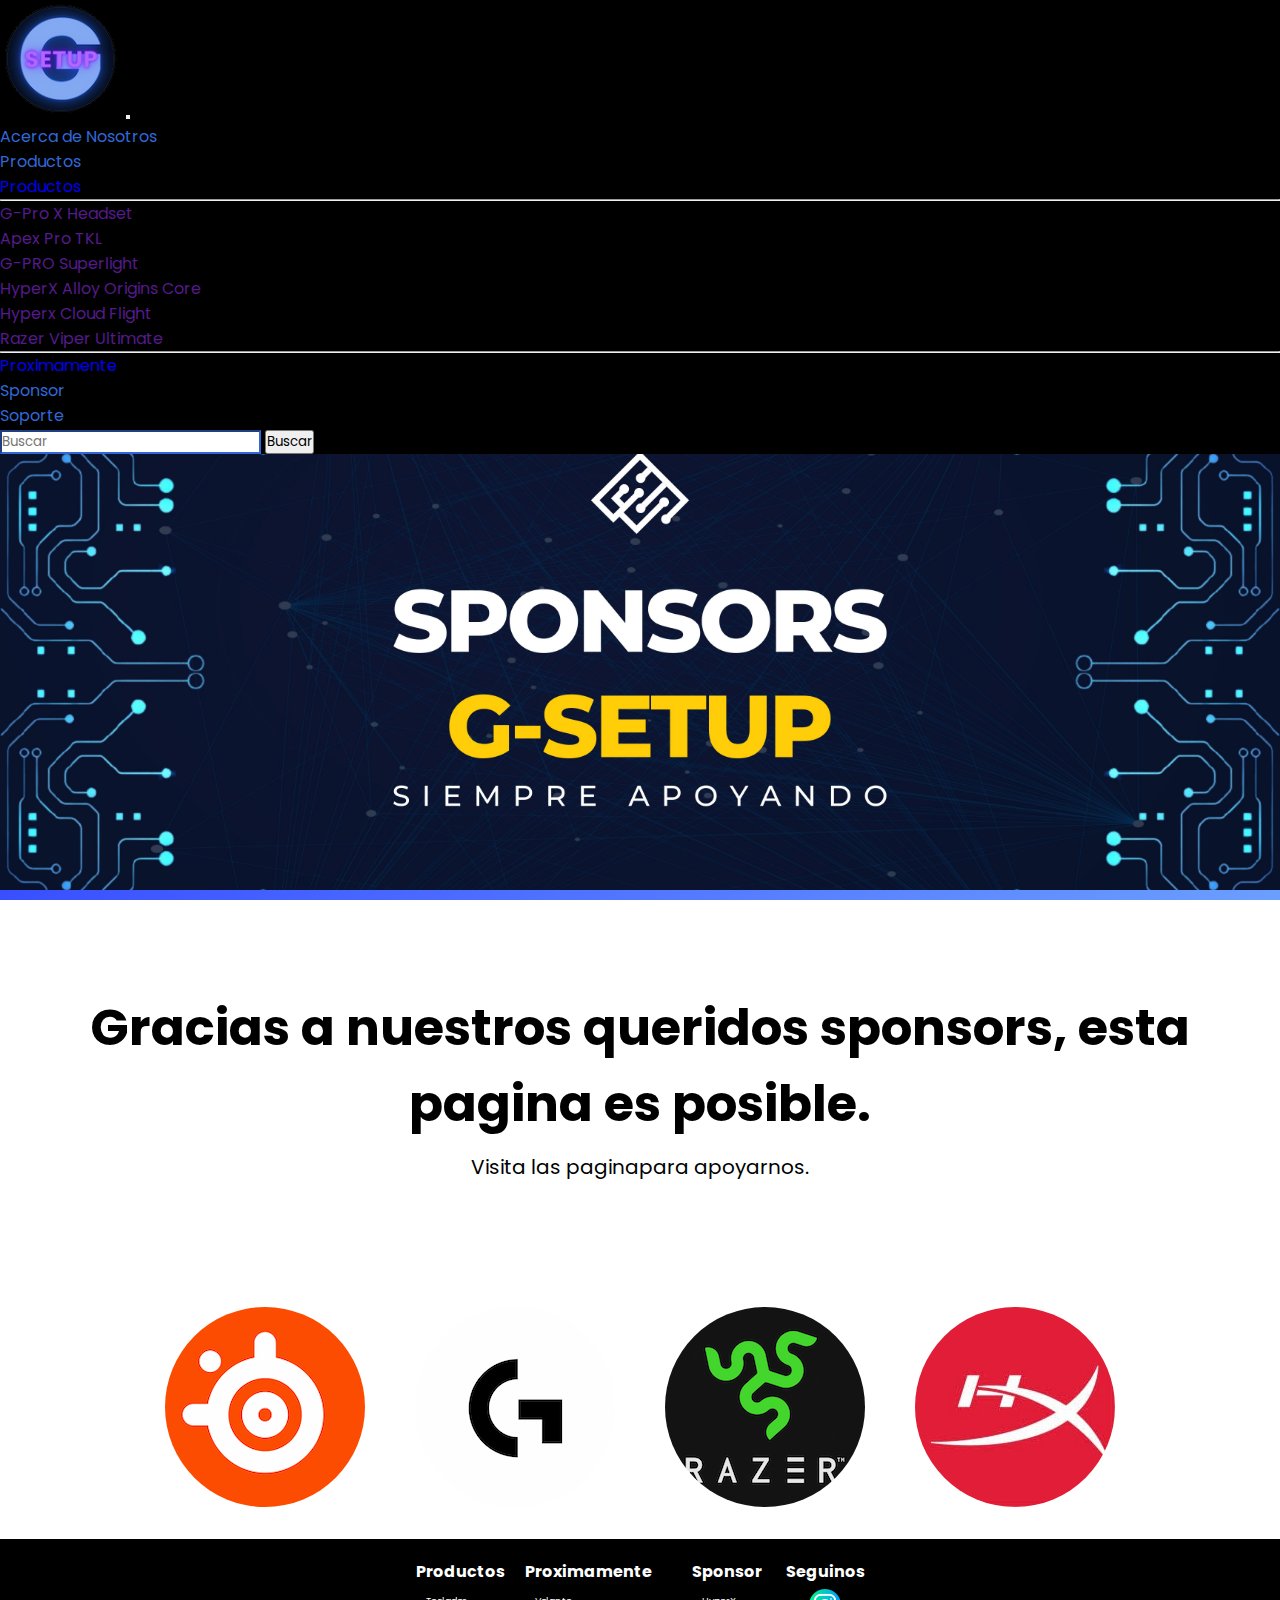
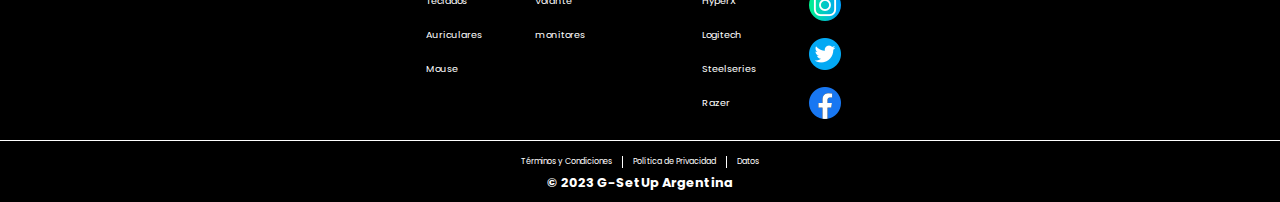
<file: pages/sponsors.html>
<!DOCTYPE html>
<html lang="en">
<head>
    <meta charset="UTF-8">
    <meta http-equiv="X-UA-Compatible" content="IE=edge">
    <meta name="viewport" content="width=device-width, initial-scale=1.0">
    <link rel="icon" href="../img/logo.png">
    <link href="https://cdn.jsdelivr.net/npm/bootstrap@5.1.3/dist/css/bootstrap.min.css" rel="stylesheet" integrity="sha384-1BmE4kWBq78iYhFldvKuhfTAU6auU8tT94WrHftjDbrCEXSU1oBoqyl2QvZ6jIW3" crossorigin="anonymous">
    <link rel="stylesheet" href="../css/style.css">
    <title>G-SetUp</title>
</head>
<body>
    <header>
        <nav class="navbar navbar-expand-lg navbar-light">
            <div class="container-fluid">
                <a class="navbar-brand" href="../index.html"><img src="../img/logo.png" alt="logo-gsetup"></a>
                <button class="navbar-toggler" type="button" data-bs-toggle="collapse"
                    data-bs-target="#navbarSupportedContent" aria-controls="navbarSupportedContent"
                    aria-expanded="false" aria-label="Toggle navigation">
                    <span class="navbar-toggler-icon"></span>
                </button>
                <div class="collapse navbar-collapse" id="navbarSupportedContent">
                    <ul class="navbar-nav me-auto mb-2 mb-lg-0">
                        <li class="nav-item">
                            <a class="nav-link" href="./acerca-de.html">Acerca de Nosotros</a>
                        </li>
                        <li class="nav-item dropdown">
                            <a class="nav-link dropdown-toggle" href="#" id="navbarDropdown" role="button"
                                data-bs-toggle="dropdown" aria-expanded="false">
                                Productos
                            </a>
                            <ul class="dropdown-menu" aria-labelledby="navbarDropdown">
                                <li><a class="dropdown-item" href="./product.html">Productos</a></li>
                                <li>
                                    <hr class="dropdown-divider">
                                </li>
                                <li><a class="dropdown-item" href="">G-Pro X Headset</a></li>
                                <li><a class="dropdown-item" href="">Apex Pro TKL</a></li>
                                <li><a class="dropdown-item" href="">G-PRO Superlight</a>
                                </li>
                                <li><a class="dropdown-item" href="">HyperX Alloy Origins Core</a></li>
                                <li><a class="dropdown-item" href="">Hyperx Cloud Flight</a></li>
                                <li><a class="dropdown-item" href="">Razer Viper Ultimate </a></li>
                                <li>
                                    <hr class="dropdown-divider">
                                </li>
                                <li><a class="dropdown-item" href="./proximamente.html">Proximamente</a></li>
                            </ul>
                        </li>
                        <li class="nav-item">
                            <a class="nav-link" href="./sponsors.html">Sponsor</a>
                        </li>
                        <li class="nav-item">
                            <a class="nav-link" href="./support.html">Soporte</a>
                        </li>
                    </ul>
                    <!--Buscador-->
                    <form class="d-flex">
                        <input class="form-control me-2" type="Buscar" placeholder="Buscar" aria-label="Buscar">
                        <button class="btn btn-outline-primary" type="submit">Buscar</button>
                    </form>
                </div>
            </div>
        </nav>
    </header>
    <main>
        <section id="sponsors">
            <h2 class="foto-sponsors"></h2>
            <div>
                <h2>Gracias a  nuestros queridos sponsors, esta pagina es posible.</h2>
                <p>Visita las paginapara apoyarnos.</p>
            </div>
        </section>
        <section id="logo-sponsors">
            <div>
                <div>
                    <a href="https://ar.steelseries.com/" target="_blank"><img src="../img/steelseries.png" alt="logo steelseries"></a>
                    <a href="https://www.logitechg.com/es-ar" target="_blank"><img src="../img/logitech.png" alt="logo logitech"></a>
                </div>
                <div>
                    <a href="https://www.razer.com/" target="_blank"><img src="../img/razer.png" alt="logo razer"></a>
                    <a href="https://row.hyperx.com/es" target="_blank"><img src="../img/hyperx.png" alt="logo HyperX"></a>
                </div>
            </div>
        </section>
    </main>
    <footer>
        <section class="resumen">
            <!--Resumen de contenido-->
            <ul>
                <li>
                    <ul>
                        <li>
                            <h3>Productos</h3>
                            <ul>
                                <li>Teclados</li>
                                <li>Auriculares</li>
                                <li>Mouse</li>
                            </ul>
                        </li>
                        <li>
                            <h3>Proximamente</h3>
                            <ul>
                                <li>Volante</li>
                                <li>monitores</li>
                            </ul>
                        </li>
                    </ul>
                </li>
                <li>
                    <ul>
                        <li>
                            <h3>Sponsor</h3>
                            <ul>
                                <li>HyperX</li>
                                <li>Logitech</li>
                                <li>Steelseries</li>
                                <li>Razer</li>
                            </ul>
                        </li>
                        <li>
                            <h3>Seguinos</h3>
                            <div>
                                <a href="https://www.instagram.com/" target="_blank"><img src="../img/instagram.png"
                                    alt="Login to Instagram" srcset=""></a>
                            <a href="https://twitter.com/?logout=1680449925796" target="_blank"><img src="../img/twitter.png"
                                    alt="Login to Twitter" srcset=""></a>
                            <a href="https://es-la.facebook.com/login/device-based/regular/login/" target="_blank"><img
                                    src="../img/facebook.png" alt="Login to Facebook" srcset=""></a>
                            </div>
                        </li>
                    </ul>
                </li>
            </ul>
        </section>
        <!--copyright y extras-->
        <section class="copyright">
            <div>
                <ul>
                    <li class="espaciado-copy">
                        Términos y Condiciones
                    </li>
                    <li class="espaciado-copy">
                        Política de Privacidad
                    </li>
                    <li>
                        Datos
                    </li>
                </ul>
                <h4>© 2023 G-SetUp Argentina</h4>
            </div>
        </section>
    </footer>
        <!--BootstrapJS-->
        <script src="https://cdn.jsdelivr.net/npm/bootstrap@5.1.3/dist/js/bootstrap.bundle.min.js" integrity="sha384-ka7Sk0Gln4gmtz2MlQnikT1wXgYsOg+OMhuP+IlRH9sENBO0LRn5q+8nbTov4+1p" crossorigin="anonymous"></script>
</body>
</html>
</file>
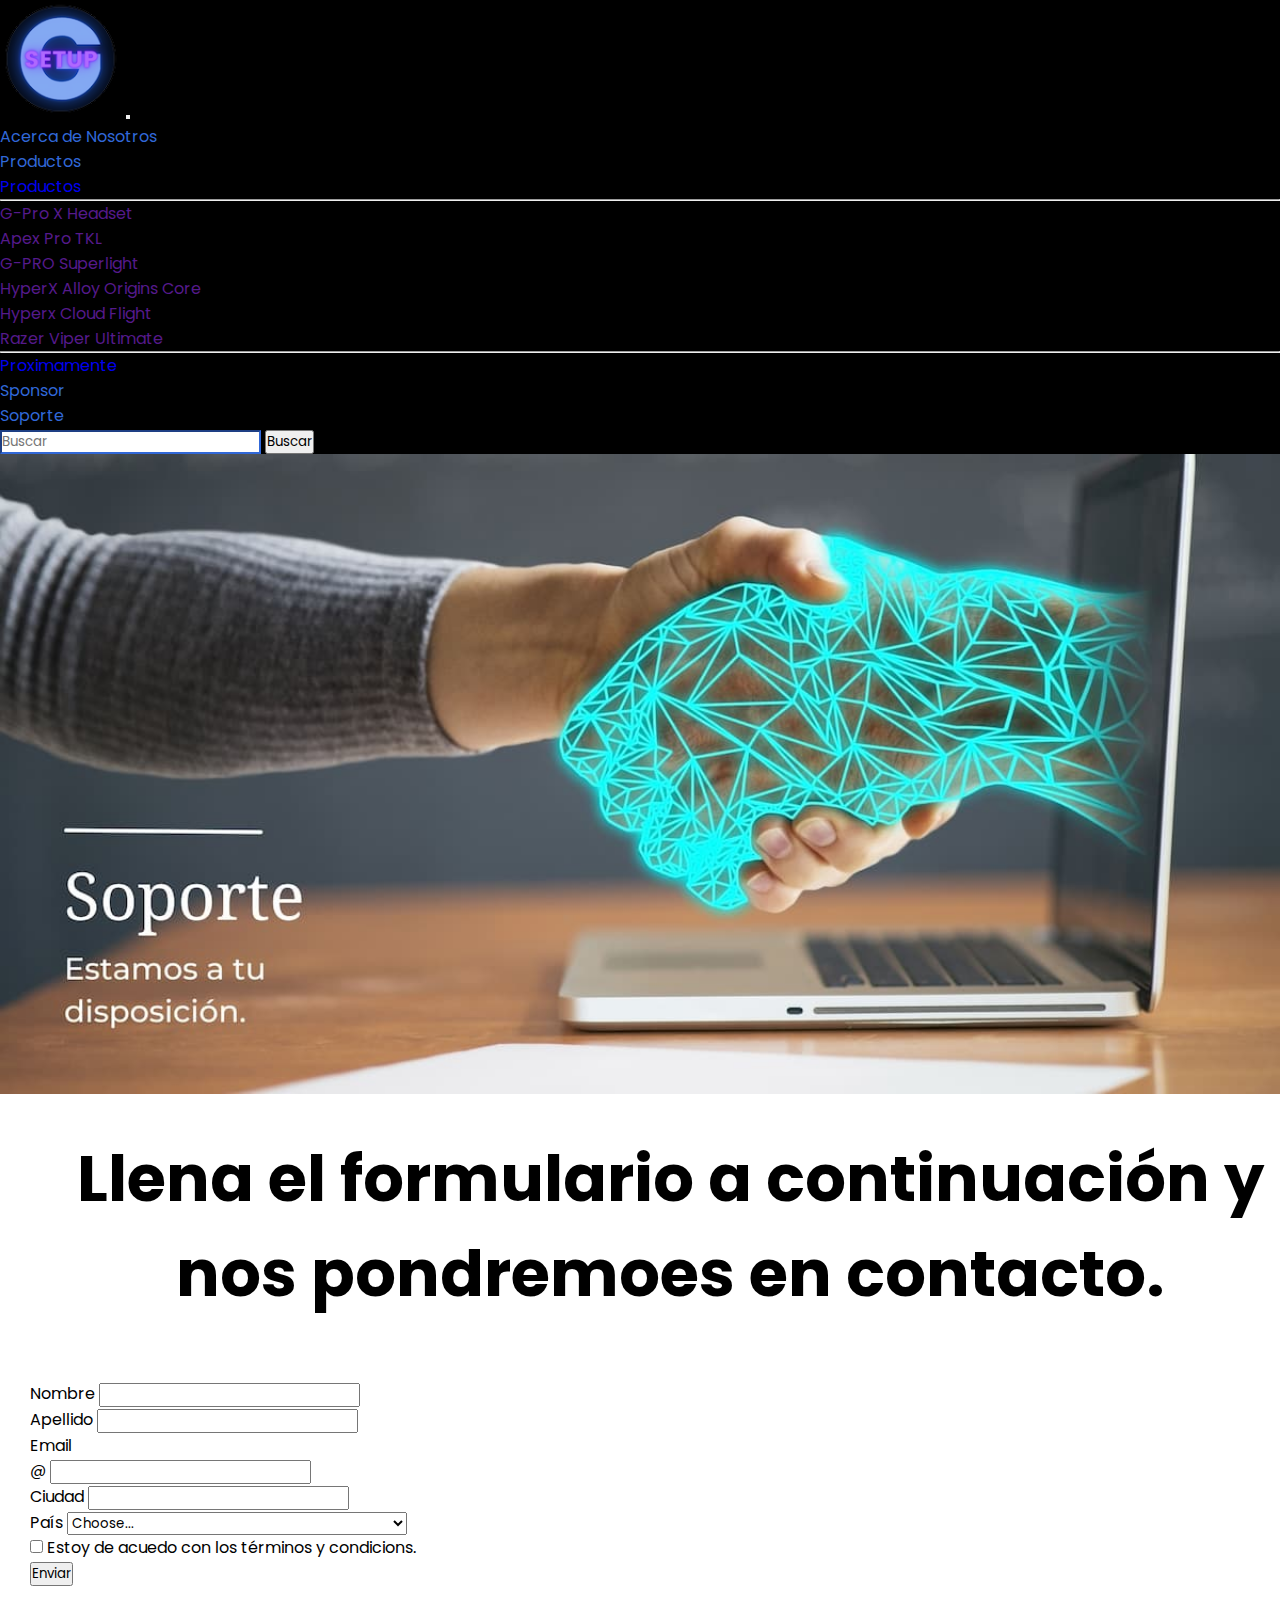
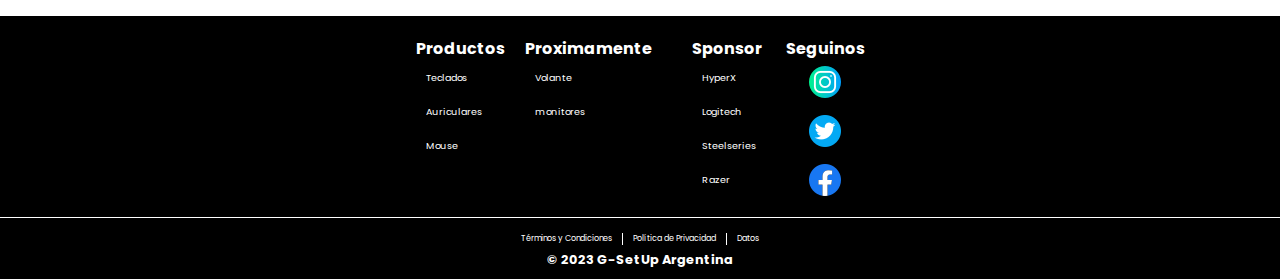
<file: pages/support.html>
<!DOCTYPE html>
<html lang="en">

<head>
    <meta charset="UTF-8">
    <meta http-equiv="X-UA-Compatible" content="IE=edge">
    <meta name="viewport" content="width=device-width, initial-scale=1.0">
    <link rel="icon" href="../img/logo.png">
    <link href="https://cdn.jsdelivr.net/npm/bootstrap@5.1.3/dist/css/bootstrap.min.css" rel="stylesheet"
        integrity="sha384-1BmE4kWBq78iYhFldvKuhfTAU6auU8tT94WrHftjDbrCEXSU1oBoqyl2QvZ6jIW3" crossorigin="anonymous">
    <link rel="stylesheet" href="../css/style.css">
    <title>G-SetUp</title>
</head>

<body>
    <header>
        <nav class="navbar navbar-expand-lg navbar-light">
            <div class="container-fluid">
                <a class="navbar-brand" href="../index.html"><img src="../img/logo.png" alt="logo-gsetup"></a>
                <button class="navbar-toggler" type="button" data-bs-toggle="collapse"
                    data-bs-target="#navbarSupportedContent" aria-controls="navbarSupportedContent"
                    aria-expanded="false" aria-label="Toggle navigation">
                    <span class="navbar-toggler-icon"></span>
                </button>
                <div class="collapse navbar-collapse" id="navbarSupportedContent">
                    <ul class="navbar-nav me-auto mb-2 mb-lg-0">
                        <li class="nav-item">
                            <a class="nav-link" href="./acerca-de.html">Acerca de Nosotros</a>
                        </li>
                        <li class="nav-item dropdown">
                            <a class="nav-link dropdown-toggle" href="#" id="navbarDropdown" role="button"
                                data-bs-toggle="dropdown" aria-expanded="false">
                                Productos
                            </a>
                            <ul class="dropdown-menu" aria-labelledby="navbarDropdown">
                                <li><a class="dropdown-item" href="./product.html">Productos</a></li>
                                <li>
                                    <hr class="dropdown-divider">
                                </li>
                                <li><a class="dropdown-item" href="">G-Pro X Headset</a></li>
                                <li><a class="dropdown-item" href="">Apex Pro TKL</a></li>
                                <li><a class="dropdown-item" href="">G-PRO Superlight</a>
                                </li>
                                <li><a class="dropdown-item" href="">HyperX Alloy Origins Core</a></li>
                                <li><a class="dropdown-item" href="">Hyperx Cloud Flight</a></li>
                                <li><a class="dropdown-item" href="">Razer Viper Ultimate</a></li>
                                <li>
                                    <hr class="dropdown-divider">
                                </li>
                                <li><a class="dropdown-item" href="./proximamente.html">Proximamente</a></li>
                            </ul>
                        </li>
                        <li class="nav-item">
                            <a class="nav-link" href="./sponsors.html">Sponsor</a>
                        </li>
                        <li class="nav-item">
                            <a class="nav-link" href="./support.html">Soporte</a>
                        </li>
                    </ul>
                    <!--Buscador-->
                    <form class="d-flex">
                        <input class="form-control me-2" type="Buscar" placeholder="Buscar" aria-label="Buscar">
                        <button class="btn btn-outline-primary" type="submit">Buscar</button>
                    </form>
                </div>
            </div>
        </nav>
    </header>
    <main>
        <section id="banner-soporte">
            <img src="../img/Banne-soporte.jpg" alt="banner">
        </section>
        <section id="form">
            <div class="form-titulo">
                <h2>Llena el formulario a continuación y nos pondremoes en contacto.</h2>
            </div>
            <form class="row g-3">
                <div class="col-md-4">
                    <label for="validationDefault01" class="form-label">Nombre</label>
                    <input type="text" class="form-control" id="validationDefault01" value="" required>
                </div>
                <div class="col-md-4">
                    <label for="validationDefault02" class="form-label">Apellido</label>
                    <input type="text" class="form-control" id="validationDefault02" value="" required>
                </div>
                <div class="col-md-4">
                    <label for="validationDefaultUsername" class="form-label">Email</label>
                    <div class="input-group">
                        <span class="input-group-text" id="inputGroupPrepend2">@</span>
                        <input type="email" class="form-control" id="validationDefaultUsername"
                            aria-describedby="inputGroupPrepend2" required>
                    </div>
                </div>
                <div class="col-md-6">
                    <label for="validationDefault03" class="form-label">Ciudad</label>
                    <input type="text" class="form-control" id="validationDefault03" required>
                </div>
                <div class="col-md-3">
                    <label for="validationDefault04" class="form-label">País</label>
                    <select class="form-select" id="validationDefault04" required>
                        <option selected disabled value="">Choose...</option>
                        <option value="Afghanistan">Afghanistan</option>
                        <option value="Åland Islands">Åland Islands</option>
                        <option value="Albania">Albania</option>
                        <option value="Algeria">Algeria</option>
                        <option value="American Samoa">American Samoa</option>
                        <option value="Andorra">Andorra</option>
                        <option value="Angola">Angola</option>
                        <option value="Anguilla">Anguilla</option>
                        <option value="Antarctica">Antarctica</option>
                        <option value="Antigua and Barbuda">Antigua and Barbuda</option>
                        <option value="Argentina">Argentina</option>
                        <option value="Armenia">Armenia</option>
                        <option value="Aruba">Aruba</option>
                        <option value="Australia">Australia</option>
                        <option value="Austria">Austria</option>
                        <option value="Azerbaijan">Azerbaijan</option>
                        <option value="Bahamas">Bahamas</option>
                        <option value="Bahrain">Bahrain</option>
                        <option value="Bangladesh">Bangladesh</option>
                        <option value="Barbados">Barbados</option>
                        <option value="Belarus">Belarus</option>
                        <option value="Belgium">Belgium</option>
                        <option value="Belize">Belize</option>
                        <option value="Benin">Benin</option>
                        <option value="Bermuda">Bermuda</option>
                        <option value="Bhutan">Bhutan</option>
                        <option value="Bolivia">Bolivia</option>
                        <option value="Bosnia and Herzegovina">Bosnia and Herzegovina</option>
                        <option value="Botswana">Botswana</option>
                        <option value="Bouvet Island">Bouvet Island</option>
                        <option value="Brazil">Brazil</option>
                        <option value="British Indian Ocean Territory">British Indian Ocean Territory</option>
                        <option value="Brunei Darussalam">Brunei Darussalam</option>
                        <option value="Bulgaria">Bulgaria</option>
                        <option value="Burkina Faso">Burkina Faso</option>
                        <option value="Burundi">Burundi</option>
                        <option value="Cambodia">Cambodia</option>
                        <option value="Cameroon">Cameroon</option>
                        <option value="Canada">Canada</option>
                        <option value="Cape Verde">Cape Verde</option>
                        <option value="Cayman Islands">Cayman Islands</option>
                        <option value="Central African Republic">Central African Republic</option>
                        <option value="Chad">Chad</option>
                        <option value="Chile">Chile</option>
                        <option value="China">China</option>
                        <option value="Christmas Island">Christmas Island</option>
                        <option value="Cocos (Keeling) Islands">Cocos (Keeling) Islands</option>
                        <option value="Colombia">Colombia</option>
                        <option value="Comoros">Comoros</option>
                        <option value="Congo">Congo</option>
                        <option value="Congo, The Democratic Republic of The">Congo, The Democratic Republic of The
                        </option>
                        <option value="Cook Islands">Cook Islands</option>
                        <option value="Costa Rica">Costa Rica</option>
                        <option value="Cote D'ivoire">Cote D'ivoire</option>
                        <option value="Croatia">Croatia</option>
                        <option value="Cuba">Cuba</option>
                        <option value="Cyprus">Cyprus</option>
                        <option value="Czech Republic">Czech Republic</option>
                        <option value="Denmark">Denmark</option>
                        <option value="Djibouti">Djibouti</option>
                        <option value="Dominica">Dominica</option>
                        <option value="Dominican Republic">Dominican Republic</option>
                        <option value="Ecuador">Ecuador</option>
                        <option value="Egypt">Egypt</option>
                        <option value="El Salvador">El Salvador</option>
                        <option value="Equatorial Guinea">Equatorial Guinea</option>
                        <option value="Eritrea">Eritrea</option>
                        <option value="Estonia">Estonia</option>
                        <option value="Ethiopia">Ethiopia</option>
                        <option value="Falkland Islands (Malvinas)">Falkland Islands (Malvinas)</option>
                        <option value="Faroe Islands">Faroe Islands</option>
                        <option value="Fiji">Fiji</option>
                        <option value="Finland">Finland</option>
                        <option value="France">France</option>
                        <option value="French Guiana">French Guiana</option>
                        <option value="French Polynesia">French Polynesia</option>
                        <option value="French Southern Territories">French Southern Territories</option>
                        <option value="Gabon">Gabon</option>
                        <option value="Gambia">Gambia</option>
                        <option value="Georgia">Georgia</option>
                        <option value="Germany">Germany</option>
                        <option value="Ghana">Ghana</option>
                        <option value="Gibraltar">Gibraltar</option>
                        <option value="Greece">Greece</option>
                        <option value="Greenland">Greenland</option>
                        <option value="Grenada">Grenada</option>
                        <option value="Guadeloupe">Guadeloupe</option>
                        <option value="Guam">Guam</option>
                        <option value="Guatemala">Guatemala</option>
                        <option value="Guernsey">Guernsey</option>
                        <option value="Guinea">Guinea</option>
                        <option value="Guinea-bissau">Guinea-bissau</option>
                        <option value="Guyana">Guyana</option>
                        <option value="Haiti">Haiti</option>
                        <option value="Heard Island and Mcdonald Islands">Heard Island and Mcdonald Islands</option>
                        <option value="Holy See (Vatican City State)">Holy See (Vatican City State)</option>
                        <option value="Honduras">Honduras</option>
                        <option value="Hong Kong">Hong Kong</option>
                        <option value="Hungary">Hungary</option>
                        <option value="Iceland">Iceland</option>
                        <option value="India">India</option>
                        <option value="Indonesia">Indonesia</option>
                        <option value="Iran, Islamic Republic of">Iran, Islamic Republic of</option>
                        <option value="Iraq">Iraq</option>
                        <option value="Ireland">Ireland</option>
                        <option value="Isle of Man">Isle of Man</option>
                        <option value="Israel">Israel</option>
                        <option value="Italy">Italy</option>
                        <option value="Jamaica">Jamaica</option>
                        <option value="Japan">Japan</option>
                        <option value="Jersey">Jersey</option>
                        <option value="Jordan">Jordan</option>
                        <option value="Kazakhstan">Kazakhstan</option>
                        <option value="Kenya">Kenya</option>
                        <option value="Kiribati">Kiribati</option>
                        <option value="Korea, Democratic People's Republic of">Korea, Democratic People's Republic of
                        </option>
                        <option value="Korea, Republic of">Korea, Republic of</option>
                        <option value="Kuwait">Kuwait</option>
                        <option value="Kyrgyzstan">Kyrgyzstan</option>
                        <option value="Lao People's Democratic Republic">Lao People's Democratic Republic</option>
                        <option value="Latvia">Latvia</option>
                        <option value="Lebanon">Lebanon</option>
                        <option value="Lesotho">Lesotho</option>
                        <option value="Liberia">Liberia</option>
                        <option value="Libyan Arab Jamahiriya">Libyan Arab Jamahiriya</option>
                        <option value="Liechtenstein">Liechtenstein</option>
                        <option value="Lithuania">Lithuania</option>
                        <option value="Luxembourg">Luxembourg</option>
                        <option value="Macao">Macao</option>
                        <option value="Macedonia, The Former Yugoslav Republic of">Macedonia, The Former Yugoslav
                            Republic of</option>
                        <option value="Madagascar">Madagascar</option>
                        <option value="Malawi">Malawi</option>
                        <option value="Malaysia">Malaysia</option>
                        <option value="Maldives">Maldives</option>
                        <option value="Mali">Mali</option>
                        <option value="Malta">Malta</option>
                        <option value="Marshall Islands">Marshall Islands</option>
                        <option value="Martinique">Martinique</option>
                        <option value="Mauritania">Mauritania</option>
                        <option value="Mauritius">Mauritius</option>
                        <option value="Mayotte">Mayotte</option>
                        <option value="Mexico">Mexico</option>
                        <option value="Micronesia, Federated States of">Micronesia, Federated States of</option>
                        <option value="Moldova, Republic of">Moldova, Republic of</option>
                        <option value="Monaco">Monaco</option>
                        <option value="Mongolia">Mongolia</option>
                        <option value="Montenegro">Montenegro</option>
                        <option value="Montserrat">Montserrat</option>
                        <option value="Morocco">Morocco</option>
                        <option value="Mozambique">Mozambique</option>
                        <option value="Myanmar">Myanmar</option>
                        <option value="Namibia">Namibia</option>
                        <option value="Nauru">Nauru</option>
                        <option value="Nepal">Nepal</option>
                        <option value="Netherlands">Netherlands</option>
                        <option value="Netherlands Antilles">Netherlands Antilles</option>
                        <option value="New Caledonia">New Caledonia</option>
                        <option value="New Zealand">New Zealand</option>
                        <option value="Nicaragua">Nicaragua</option>
                        <option value="Niger">Niger</option>
                        <option value="Nigeria">Nigeria</option>
                        <option value="Niue">Niue</option>
                        <option value="Norfolk Island">Norfolk Island</option>
                        <option value="Northern Mariana Islands">Northern Mariana Islands</option>
                        <option value="Norway">Norway</option>
                        <option value="Oman">Oman</option>
                        <option value="Pakistan">Pakistan</option>
                        <option value="Palau">Palau</option>
                        <option value="Palestinian Territory, Occupied">Palestinian Territory, Occupied</option>
                        <option value="Panama">Panama</option>
                        <option value="Papua New Guinea">Papua New Guinea</option>
                        <option value="Paraguay">Paraguay</option>
                        <option value="Peru">Peru</option>
                        <option value="Philippines">Philippines</option>
                        <option value="Pitcairn">Pitcairn</option>
                        <option value="Poland">Poland</option>
                        <option value="Portugal">Portugal</option>
                        <option value="Puerto Rico">Puerto Rico</option>
                        <option value="Qatar">Qatar</option>
                        <option value="Reunion">Reunion</option>
                        <option value="Romania">Romania</option>
                        <option value="Russian Federation">Russian Federation</option>
                        <option value="Rwanda">Rwanda</option>
                        <option value="Saint Helena">Saint Helena</option>
                        <option value="Saint Kitts and Nevis">Saint Kitts and Nevis</option>
                        <option value="Saint Lucia">Saint Lucia</option>
                        <option value="Saint Pierre and Miquelon">Saint Pierre and Miquelon</option>
                        <option value="Saint Vincent and The Grenadines">Saint Vincent and The Grenadines</option>
                        <option value="Samoa">Samoa</option>
                        <option value="San Marino">San Marino</option>
                        <option value="Sao Tome and Principe">Sao Tome and Principe</option>
                        <option value="Saudi Arabia">Saudi Arabia</option>
                        <option value="Senegal">Senegal</option>
                        <option value="Serbia">Serbia</option>
                        <option value="Seychelles">Seychelles</option>
                        <option value="Sierra Leone">Sierra Leone</option>
                        <option value="Singapore">Singapore</option>
                        <option value="Slovakia">Slovakia</option>
                        <option value="Slovenia">Slovenia</option>
                        <option value="Solomon Islands">Solomon Islands</option>
                        <option value="Somalia">Somalia</option>
                        <option value="South Africa">South Africa</option>
                        <option value="South Georgia and The South Sandwich Islands">South Georgia and The South
                            Sandwich Islands</option>
                        <option value="Spain">Spain</option>
                        <option value="Sri Lanka">Sri Lanka</option>
                        <option value="Sudan">Sudan</option>
                        <option value="Suriname">Suriname</option>
                        <option value="Svalbard and Jan Mayen">Svalbard and Jan Mayen</option>
                        <option value="Swaziland">Swaziland</option>
                        <option value="Sweden">Sweden</option>
                        <option value="Switzerland">Switzerland</option>
                        <option value="Syrian Arab Republic">Syrian Arab Republic</option>
                        <option value="Taiwan">Taiwan</option>
                        <option value="Tajikistan">Tajikistan</option>
                        <option value="Tanzania, United Republic of">Tanzania, United Republic of</option>
                        <option value="Thailand">Thailand</option>
                        <option value="Timor-leste">Timor-leste</option>
                        <option value="Togo">Togo</option>
                        <option value="Tokelau">Tokelau</option>
                        <option value="Tonga">Tonga</option>
                        <option value="Trinidad and Tobago">Trinidad and Tobago</option>
                        <option value="Tunisia">Tunisia</option>
                        <option value="Turkey">Turkey</option>
                        <option value="Turkmenistan">Turkmenistan</option>
                        <option value="Turks and Caicos Islands">Turks and Caicos Islands</option>
                        <option value="Tuvalu">Tuvalu</option>
                        <option value="Uganda">Uganda</option>
                        <option value="Ukraine">Ukraine</option>
                        <option value="United Arab Emirates">United Arab Emirates</option>
                        <option value="United Kingdom">United Kingdom</option>
                        <option value="United States">United States</option>
                        <option value="United States Minor Outlying Islands">United States Minor Outlying Islands
                        </option>
                        <option value="Uruguay">Uruguay</option>
                        <option value="Uzbekistan">Uzbekistan</option>
                        <option value="Vanuatu">Vanuatu</option>
                        <option value="Venezuela">Venezuela</option>
                        <option value="Viet Nam">Viet Nam</option>
                        <option value="Virgin Islands, British">Virgin Islands, British</option>
                        <option value="Virgin Islands, U.S.">Virgin Islands, U.S.</option>
                        <option value="Wallis and Futuna">Wallis and Futuna</option>
                        <option value="Western Sahara">Western Sahara</option>
                        <option value="Yemen">Yemen</option>
                        <option value="Zambia">Zambia</option>
                        <option value="Zimbabwe">Zimbabwe</option>
                    </select>
                </div>
                <div class="col-12">
                    <div class="form-check">
                        <input class="form-check-input" type="checkbox" value="" id="invalidCheck2" required>
                        <label class="form-check-label" for="invalidCheck2">
                            Estoy de acuedo con los términos y condicions.
                        </label>
                    </div>
                </div>
                <div class="col-12">
                    <button class="btn btn-primary" type="submit">Enviar</button>
                </div>
            </form>
        </section>
    </main>
    <footer>
        <section class="resumen">
            <!--Resumen de contenido-->
            <ul>
                <li>
                    <ul>
                        <li>
                            <h3>Productos</h3>
                            <ul>
                                <li>Teclados</li>
                                <li>Auriculares</li>
                                <li>Mouse</li>
                            </ul>
                        </li>
                        <li>
                            <h3>Proximamente</h3>
                            <ul>
                                <li>Volante</li>
                                <li>monitores</li>
                            </ul>
                        </li>
                    </ul>
                </li>
                <li>
                    <ul>
                        <li>
                            <h3>Sponsor</h3>
                            <ul>
                                <li>HyperX</li>
                                <li>Logitech</li>
                                <li>Steelseries</li>
                                <li>Razer</li>
                            </ul>
                        </li>
                        <li>
                            <h3>Seguinos</h3>
                            <div>
                                <a href="https://www.instagram.com/"><img src="../img/instagram.png"
                                        alt="Login to Instagram" srcset=""></a>
                                <a href="https://twitter.com/?logout=1680449925796"><img src="../img/twitter.png"
                                        alt="Login to Twitter" srcset=""></a>
                                <a href="https://es-la.facebook.com/login/device-based/regular/login/"><img
                                        src="../img/facebook.png" alt="Login to Facebook" srcset=""></a>
                            </div>
                        </li>
                    </ul>
                </li>
            </ul>
        </section>
        <!--copyright y extras-->
        <section class="copyright">
            <div>
                <ul>
                    <li class="espaciado-copy">
                        Términos y Condiciones
                    </li>
                    <li class="espaciado-copy">
                        Política de Privacidad
                    </li>
                    <li>
                        Datos
                    </li>
                </ul>
                <h4>© 2023 G-SetUp Argentina</h4>
            </div>
        </section>
    </footer>
    <!--BootstrapJS-->
    <script src="https://cdn.jsdelivr.net/npm/bootstrap@5.1.3/dist/js/bootstrap.bundle.min.js"
        integrity="sha384-ka7Sk0Gln4gmtz2MlQnikT1wXgYsOg+OMhuP+IlRH9sENBO0LRn5q+8nbTov4+1p"
        crossorigin="anonymous"></script>
</body>

</html>
</file>
<file: css/style.css>
@import url('https://fonts.googleapis.com/css2?family=Poppins:ital,wght@0,100;0,400;0,500;0,600;0,800;1,700&display=swap');
/*Reset*/
*{
    margin: 0;
    padding: 0;
    list-style: none;
    text-decoration: none;
    font-family: 'Poppins', sans-serif;
}

/*Header*/
nav{
    background-color: black;
}
.navbar-light .navbar-nav .nav-link{
    color: #3168D8;
}
.navbar-light .navbar-nav .nav-link:hover{
    color: #ffffff;
}
nav div a img{
    height: 13vh;
}
nav div div form .form-control {
    border-color: #3168D8;

}
nav div div form .btn-outline {
    color: white;
    border-color: #3168D8
}

/*Main*/
main{
    background: linear-gradient(to bottom right, rgb(8, 0, 255), rgb(107, 159, 255));
    background-size: contain;
    background-attachment: fixed;
}
/*Main INDEX carousel*/
#banner1 .carousel .carousel-inner div img {
    height: auto;
}
h1{
    text-align: center;
}
/*Main INDEX productos-destacados*/
.productos-destacados .destacado-caja {
    margin-top: 30px;
    height: fit-content;
    display: flex;
    justify-content: space-evenly;
}
.productos-destacados .destacado-caja div{
    height: 20vh;
    width: 40vw;
    box-shadow: rgba(0, 0, 0, 0.07) 0px 1px 2px, rgba(0, 0, 0, 0.07) 0px 2px 4px, rgba(0, 0, 0, 0.07) 0px 4px 8px, rgba(0, 0, 0, 0.07) 0px 8px 16px, rgba(0, 0, 0, 0.07) 0px 16px 32px, rgba(0, 0, 0, 0.07) 0px 32px 64px;
}
.productos-destacados .destacado-caja .destacado-1{
    height: fit-content;
    width: fit-content ;
}
.productos-destacados .destacado-caja .destacado-2{
    height: fit-content;
    width: fit-content ;
}
.productos-destacados .destacado-caja div div{
    background-color: #000000;
    color: #ffffff;
    display: flex;
    flex-direction: column;
    height: fit-content;

}
.productos-destacados .destacado-caja div div h3 {
    padding: 10px 10px 0px 10px;
}
.productos-destacados .destacado-caja div div p {
    padding: 0px 10px 0px 10px;
    font-size: 1.3vmax;
}
.productos-destacados .destacado-caja div div h3 a{
    color: #ffffff;
    text-decoration: none;
    font-size: 2.5vmax;
}
.productos-destacados .destacado-caja div .foto-destacado-1{
    height: fit-content;
    background-image: url(../img/mouse-logitech-superlight.jpg);
    height: 436px;
    background-repeat: no-repeat ;
    background-size: cover;
    background-position: center;
    margin: 0px;
}

.productos-destacados .destacado-caja div .foto-destacado-2{
    height: fit-content;
    background-image: url(../img/teclado-apex-pro.jpg);
    height: 436px;
    background-repeat: no-repeat ;
    background-size: cover;
    background-position: center;
    margin: 0px;

}

.productos-destacados .card .row {
    width: 90vw ;
}
/*Main INDEX banner 2*/
#banner2 h3 {
    background-image: url(../img/banner2.jpg);
    height: 436px;
    background-repeat: no-repeat ;
    background-size: cover;
    background-position: center;
    margin: 50px 0px 0px 0px ;
    box-shadow: rgba(0, 0, 0, 0.07) 0px 1px 2px, rgba(0, 0, 0, 0.07) 0px 2px 4px, rgba(0, 0, 0, 0.07) 0px 4px 8px, rgba(0, 0, 0, 0.07) 0px 8px 16px, rgba(0, 0, 0, 0.07) 0px 16px 32px, rgba(0, 0, 0, 0.07) 0px 32px 64px;
}

/*Main PRODUCTOS*/
.banner-productos a img{
    height: fit-content;
    width: 100%;
    background-repeat: no-repeat ;
    background-size: cover;
    background-position: center;
    margin: 0px;
}
/*Main PRODUCTOS y PROXIMAMENTE*/
.row .col .card{
    box-shadow: rgba(0, 0, 0, 0.07) 0px 1px 2px, rgba(0, 0, 0, 0.07) 0px 2px 4px, rgba(0, 0, 0, 0.07) 0px 4px 8px, rgba(0, 0, 0, 0.07) 0px 8px 16px, rgba(0, 0, 0, 0.07) 0px 16px 32px, rgba(0, 0, 0, 0.07) 0px 32px 64px;
}

.row{
    margin: 50px 50px 0px 50px;
    padding-bottom: 50px ;

}
.row .col .card-body{
    background-color: #ececec;
    color: black;
}


/*Main Soporte*/
#banner-soporte img{
    height: fit-content;
    width: 100%;
    background-repeat: no-repeat ;
    background-size: cover;
    background-position: center;
    margin: 0px;
}
#form .form-titulo{
    display: flex;
    justify-content: center;
    width: 100%;
    padding: 30px;
}
#form .form-titulo h2{
    font-size: 4rem;
    display: flex;
    justify-content: center;
    text-align: center;
}
#form form{
    margin: 30px 30px 0px 30px;
    padding-bottom: 30px;
}
/*Main  Sponsors*/
#sponsors .foto-sponsors{
    background-image: url(../img/Banner-sponsor.jpg);
    height: 436px;
    background-repeat: no-repeat ;
    background-size: cover;
    background-position: center;
    margin: 0px 0px 0px 0px ;

}
#sponsors div{
    margin: 50px 0px 0px 0px;    
    display: flex;
    flex-direction: column;
    align-items: center;
}
#sponsors div h2{
    margin: 50px 0px 10px 0px;    
    font-size: 50px;
    text-align: center;
}
#sponsors div p{
    font-size: 20px;
    text-align: center;
}
/*MAIN sponsors logo-sponsors*/
#logo-sponsors div{
    margin-top: 50px;
    display: flex;
    justify-content: center;
}
#logo-sponsors div a{
    margin: 25px;
}
#logo-sponsors div a img{
    border-radius: 100px;
}

/*Acerca de*/
#banner-acerca-de h2{
    background-image: url(../img/Banner-acerca-de.jpg);
    height: 536px;
    background-repeat: no-repeat ;
    background-size: cover;
    background-position: center;
    margin: 0px 0px 0px 0px ;
}
#enfoque-web .primier-titulo-acerca-de{
    margin: 50px 0px 0px 0px;    
    display: flex;
    flex-direction: column;
    align-items: center;
}
#enfoque-web div h2{
    margin:30px 0px 10px 0px;    
    font-size: 50px;
    text-align: center;
}
#enfoque-web div p{
    font-size: 20px;
    text-align: center;
}
#enfoque-web .segundo-texto-acerca-de p{
    padding-bottom: 60px;  
    margin: 0PX;
    font-size: 20px;
    text-align: center;
}

/*proximamente*/
#banner-proximamente h2{
    background-image: url(../img/Banner-proximamente.jpg);
    height: 436px;
    background-repeat: no-repeat ;
    background-size: cover;
    background-position: center;
    margin: 0px 0px 0px 0px ;
}
/*Footer*/

footer .resumen{
    background-color: black;
    display: flex;
    height: max-content;
}
footer .resumen ul{
    width: 100%;
    display: flex;
    justify-content: center;
}
footer .resumen ul li {
    margin: 10px;
}
footer .resumen ul li h3{
    color: white;
    font-size: 1rem;
}
footer .resumen ul li ul li div{
    height: 15vh;
    display: flex;
    flex-direction: column;
    align-items: center;
}
footer .resumen ul li ul li div a{
    height: fit-content;
    width: fit-content;
    margin: 5px;
}

footer .resumen ul li ul { 
    padding-left: 0px;
}
footer .resumen ul li ul li ul { 
    display: flex;
    flex-direction: column;
    justify-content: center;
}
footer .resumen ul li ul li ul li{
    color: #ffffff;
    font-size: 0.6rem;
}

/*footer copyright*/
footer .copyright {
    background-color: #000000;
    border-top: solid white 1px;
}
footer .copyright div ul{
    display: flex;
    flex-direction: row;
    justify-content: center;
    padding: 15px 6px 6px 6px;
    color: #ffffff;
    font-size: 0.5rem;
}
footer .copyright div ul .espaciado-copy{
    border-right: solid white 1px;
}
footer .copyright div ul li{
    padding: 0px 10px 0px 10px;
}
footer .copyright div h4{
    display: flex;
    flex-direction: row;
    justify-content: center;
    margin: 0px;
    padding-bottom: 10px;
    color:#ffffff;
    font-size: 0.8rem;
}
/*CAMBIO DE PANTALLAS*/
/*1300*/
@media screen and (max-width:1300px){
    /*MAIN INDEX */
    .productos-destacados .destacado-caja div .foto-destacado-1{
        background-image: url(../img/mouse-logitech-superlight-media1.jpg);
        height: 300px;
        }
        .productos-destacados .destacado-caja div .foto-destacado-2{
            height: 300px;
        }
}

/*991*/
@media screen and (max-width:991px){
    /*header*/
    header nav{
        background-color: #3168D8;
    }
    .navbar-light .navbar-nav .nav-link {
        color: black;
    }
    header nav div div form .form-control {
        border-color: black;
    
    }
    header nav div div form .btn-outline-primary {
        color: black ;
        border-color: black ;
    }
    /*MAIN INDEX */
    .productos-destacados .destacado-caja div .foto-destacado-1{
        background-image: url(../img/mouse-logitech-superlight-media2.jpg);
        height: 200px;
        }
    .productos-destacados .destacado-caja div .foto-destacado-2{
        height: 200px;
        }
    /*MAIN SPONSORS*/
    #logo-sponsors div div{
        display: flex;
        flex-direction: column;
    }
}
/*800*/
@media screen and (max-width:800px){
    /*MAIN INDEX */
    #banner1 .carousel .carousel-inner div img {
        height: 300px;
    }
}
/*670*/
@media screen and (max-width:670px){
    /*MAIN INDEX */
    .productos-destacados .destacado-caja {
        display: flex;
        flex-direction: column;   
    }
    .productos-destacados .destacado-caja .destacado-1 {
        margin: 10px 10px 30px 10px;
    }
    .productos-destacados .destacado-caja .destacado-2 {
        margin: 10px 10px 30px 10px;
    }
    .productos-destacados .destacado-caja div div {
        display: flex;
        flex-direction: column;
        width: fit-content;
    }
    .productos-destacados .destacado-caja div .foto-destacado-1{
        background-image: url(../img/mouse-logitech-superlight.jpg);
        height: 300px;
        width: 100%;
    }
    .productos-destacados .destacado-caja div .foto-destacado-2{
        background-image: url(../img/162868-gadgets-news-steelseries-has-upgraded-the-apex-pro-tkl-and-made-it-even-faster-image1-ikbn7dxuxr.avif);
        height: 300px;
        width: 100%;
    }
}
/*600*/
@media screen and (max-width:600px){
    /*MAIN SOPORTE*/
    #form .form-titulo h2{
        font-size: 2.0rem;
    }
    /*MAIN INDEX */
    #banner2 h3 {
        height: 300px
    }
    /*MAIN SPONSORS */
    #logo-sponsors div{
        margin-top: 50px;
        display: flex;
        flex-direction: column;
        align-items: center;
    }
}

/*458*/
@media screen and (max-width:458px){
    footer .resumen ul li ul{
        display: flex;
        flex-direction: column;
        justify-content: center;
    }
    footer .resumen ul li ul li div{
        width: fit-content;
        height: fit-content;
        display: flex;
        flex-direction: row;
    }
    footer .resumen ul li ul li div img{
        width: 23px;
        height: 23px;
    }
    /*MAIN SOPORTE */
    #form .form-titulo h2{
        font-size: 2.5rem;
    }
    /*MAIN INDEX */
    #banner2 h3 {
        height: 200px
    }
}
</file>
